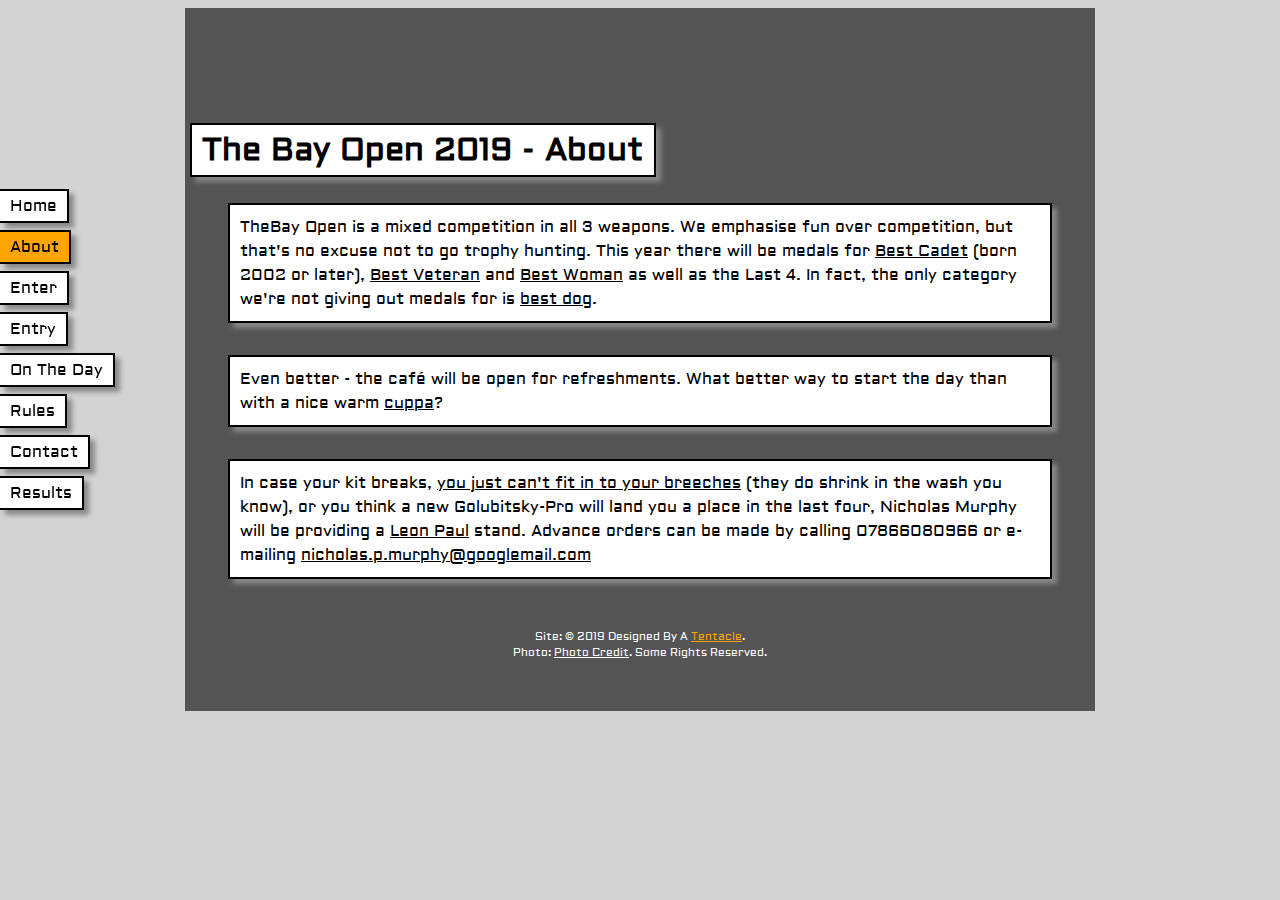
<file: about.html>
<!DOCTYPE HTML>
<html>
<head>
    <meta http-equiv="content-type" content="text/html; charset=utf-8" />

    <title>The Bay Open</title>

    <link href='http://fonts.googleapis.com/css?family=Aldrich' rel='stylesheet' type='text/css'>
    <link href='css/style.css' rel='stylesheet' type='text/css'>

    <script src="http://ajax.googleapis.com/ajax/libs/jquery/1.10.2/jquery.min.js"></script>
    <script type="text/javascript" src="js/background.js"></script>

</head>
<body>

    <nav>
        <ul>
            <li><a href="index.html">Home</a></li>
            <li><a class="selected" href="about.html">About</a></li>
            <li><a href="enter.html">Enter</a></li>
            <li><a href="entry.html">Entry</a></li>
            <li><a href="ontheday.html">On The Day</a></li>
            <li><a href="rules.html">Rules</a></li>
            <li><a href="contact.html">Contact</a></li>
            <li><a href="results.html">Results</a></li>
        </ul>
    </nav>

    <div class="wrapper">
        <h1><span>The Bay Open 2019 - About</span></h1>

        <p>
            TheBay Open is a mixed competition in all 3 weapons. We emphasise fun over competition, but that's no excuse not to go trophy hunting. This year there will be medals
            for <a href="http://www.youtube.com/watch?v=EwaddpsKdKg">Best Cadet</a> (born 2002 or later), <a href="http://www.youtube.com/watch?v=VtymNiYlSD4">Best Veteran</a>
            and <a href="http://www.youtube.com/watch?v=PhCnM-E5sl0">Best Woman</a> as well as the Last 4. In fact, the only category we're not giving out medals for is
            <a href="http://www.youtube.com/watch?v=l457Eg33qJ4">best dog</a>.
        </p>

        <p>
            Even better - the café will be open for refreshments. What better way to start the day than with a nice warm <a href="http://www.youtube.com/watch?v=eELH0ivexKA">cuppa</a>?
        </p>


        <p>
            In case your kit breaks, <a href="http://www.youtube.com/watch?v=HJZPzQESq_0">you just can't fit in to your breeches</a> (they do shrink in the wash you know),
            or you think a new Golubitsky-Pro will land you a place in the last four, Nicholas Murphy will be providing a <a href="http://www.leonpaul.com/">Leon Paul</a>
            stand. Advance orders can be made by calling 07866080966 or e-mailing
            <a href="nicholas.p.murphy@googlemail.com">nicholas.p.murphy@googlemail.com</a>
        </p>

        <footer>
            Site: &copy; 2019 Designed By A <a class="tentacle" href="http://www.orangetentacle.co.uk/">Tentacle</a>.<br />
            Photo: <a class="photocredit" href="#">Photo Credit</a>. Some Rights Reserved.
        </footer>
    </div>

    <div class="shade"></div>

</body>
</html>
</file>
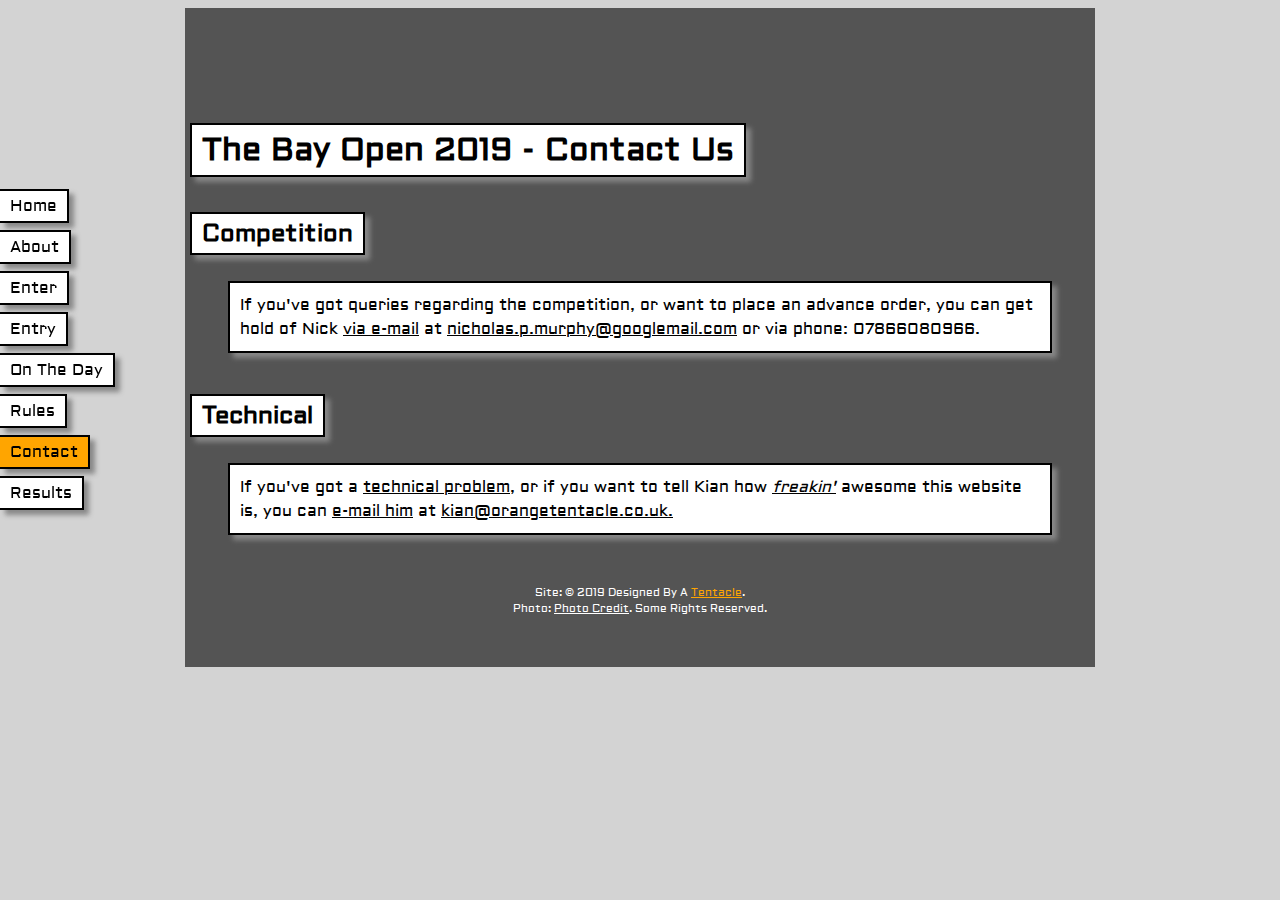
<file: contact.html>
<!DOCTYPE HTML>
<html>
<head>
    <meta http-equiv="content-type" content="text/html; charset=utf-8" />

    <title>The Bay Open</title>

    <link href='http://fonts.googleapis.com/css?family=Aldrich' rel='stylesheet' type='text/css'>
    <link href='css/style.css' rel='stylesheet' type='text/css'>

    <script src="http://ajax.googleapis.com/ajax/libs/jquery/1.10.2/jquery.min.js"></script>
    <script type="text/javascript" src="js/background.js"></script>
</head>
<body>

    <nav>
        <ul>
            <li><a href="index.html">Home</a></li>
            <li><a href="about.html">About</a></li>
            <li><a href="enter.html">Enter</a></li>
            <li><a href="entry.html">Entry</a></li>
            <li><a href="ontheday.html">On The Day</a></li>
            <li><a href="rules.html">Rules</a></li>
            <li><a class="selected" href="contact.html">Contact</a></li>
            <li><a href="results.html">Results</a></li>
        </ul>
    </nav>

    <div class="wrapper">
        <h1><span>The Bay Open 2019 - Contact Us</span></h1>

        <h2><span>Competition</span></h2>

        <p>If you've got queries regarding the competition, or want to place an advance order, you can get hold of Nick <a href="nicholas.p.murphy@googlemail.com">via
            e-mail</a> at <a href="nicholas.p.murphy@googlemail.com">nicholas.p.murphy@googlemail.com</a> or via phone: 07866080966.</p>

        <h2><span>Technical</span></h2>

        <p>If you've got a <a href="http://www.youtube.com/watch?v=UYZoxY3sawE">technical problem</a>, or if you want to tell Kian how <em><a href="http://www.youtube.com/watch?v=ed-hUoeHcz0">
            freakin'</a></em> awesome this website is, you can <a href="mailto:kian@orangetentacle.co.uk">e-mail him</a> at <a href="mailto:kian@orangetentacle.co.uk">kian@orangetentacle.co.uk.</a></p>

        <footer>
            Site: &copy; 2019 Designed By A <a class="tentacle" href="http://www.orangetentacle.co.uk/">Tentacle</a>.<br />
            Photo: <a class="photocredit" href="#">Photo Credit</a>. Some Rights Reserved.
        </footer>
    </div>

    <div class="shade"></div>

</body>
</html>
</file>
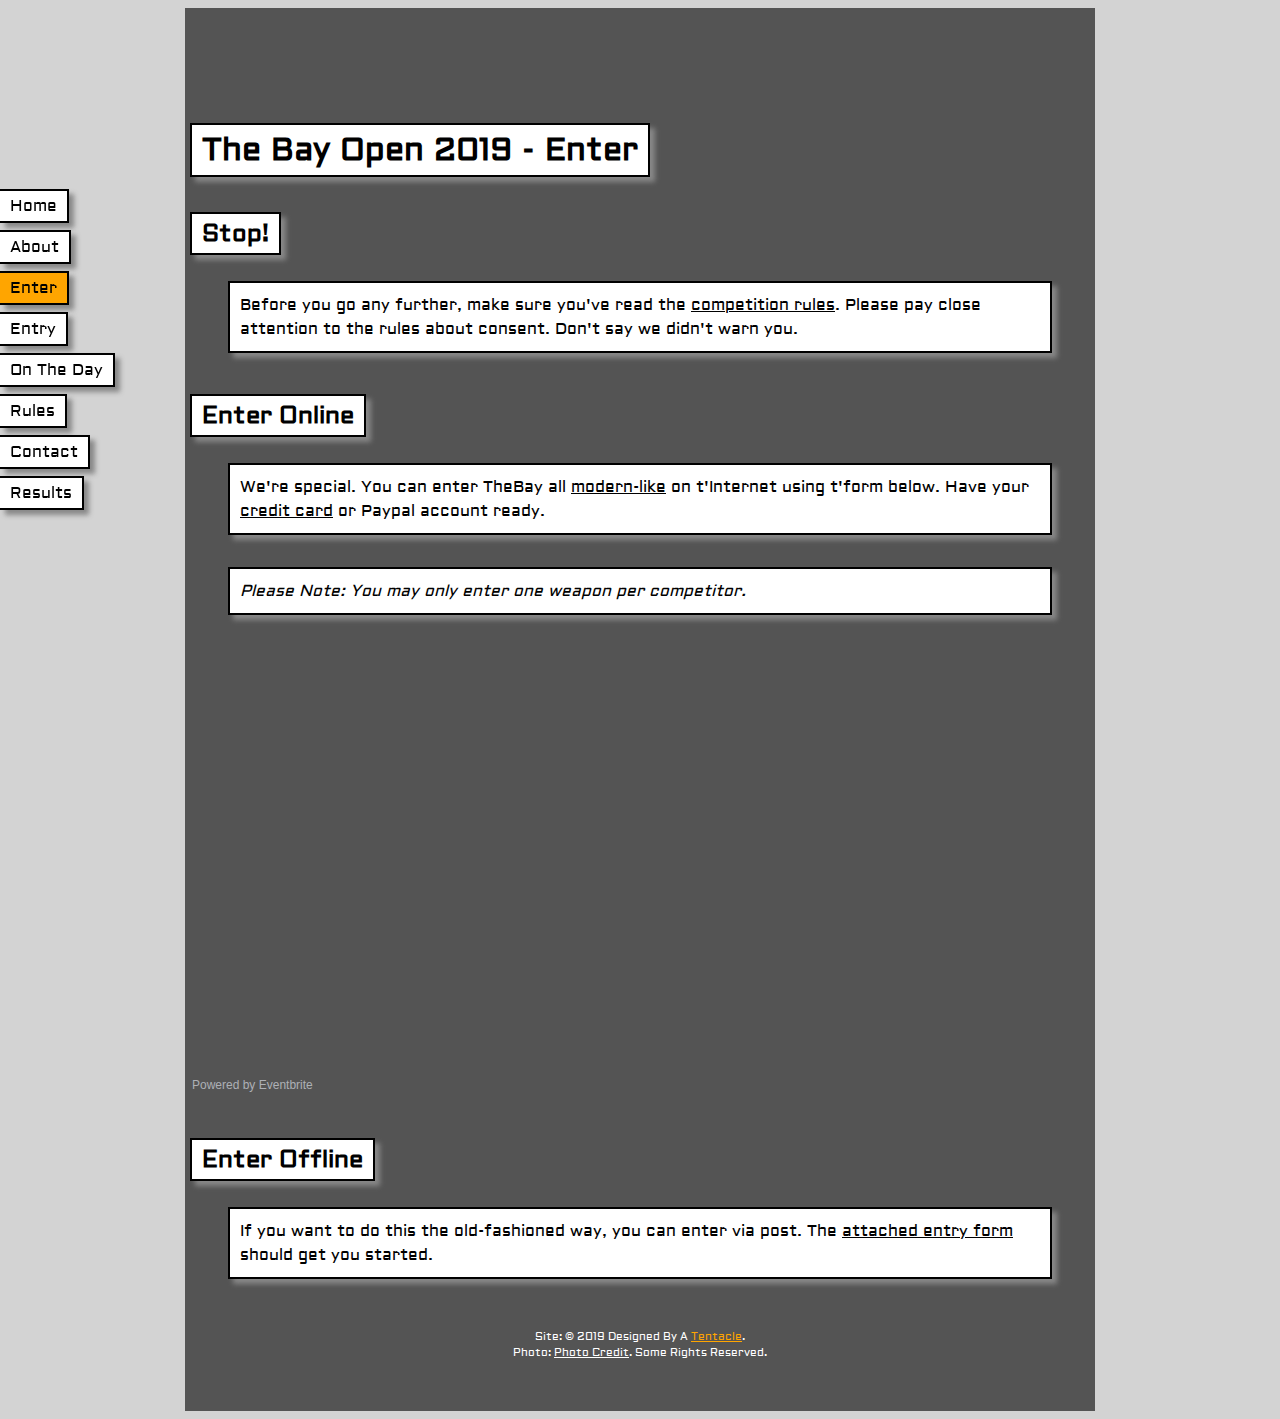
<file: enter.html>
<!DOCTYPE HTML>
<html>
<head>
    <meta http-equiv="content-type" content="text/html; charset=utf-8" />

    <title>The Bay Open</title>

    <link href='http://fonts.googleapis.com/css?family=Aldrich' rel='stylesheet' type='text/css'>
    <link href='css/style.css' rel='stylesheet' type='text/css'>

    <script src="http://ajax.googleapis.com/ajax/libs/jquery/1.10.2/jquery.min.js"></script>
    <script type="text/javascript" src="js/background.js"></script>

</head>
<body>

    <nav>
        <ul>
            <li><a href="index.html">Home</a></li>
            <li><a href="about.html">About</a></li>
            <li><a class="selected" href="enter.html">Enter</a></li>
            <li><a href="entry.html">Entry</a></li>
            <li><a href="ontheday.html">On The Day</a></li>
            <li><a href="rules.html">Rules</a></li>
            <li><a href="contact.html">Contact</a></li>
            <li><a href="results.html">Results</a></li>
        </ul>
    </nav>

    <div class="wrapper">
        <h1><span>The Bay Open 2019 - Enter</span></h1>

        <h2><span>Stop!</span></h2>

        <p>
            Before you go any further, make sure you've read the <a href="rules.html">competition rules</a>.  Please pay close attention to the
            rules about consent. Don't say we didn't warn you.
        </p>

        <h2><span>Enter Online</span></h2>

        <p>
            We're special. You can enter TheBay all <a href="http://www.youtube.com/watch?v=R706isyDrqI">modern-like</a> on t'Internet using
            t'form below. Have your <a href="http://www.youtube.com/watch?v=srw22MMYLkM">credit card</a> or Paypal account ready.
        </p>

        <p><em>Please Note: You may only enter one weapon per competitor.</em></p>

<div style="width:100%; text-align:left;"><iframe src="https://eventbrite.co.uk/tickets-external?eid=8961428875&ref=etckt" frameborder="0" height="445" width="100%" vspace="0" hspace="0" marginheight="5" marginwidth="5" scrolling="auto" allowtransparency="true"></iframe><div style="font-family:Helvetica, Arial; font-size:12px; padding:10px 0 5px; margin:2px; width:100%; text-align:left;" ><a class="powered-by-eb" style="color: #ADB0B6; text-decoration: none;" target="_blank" href="https://www.eventbrite.co.uk/">Powered by Eventbrite</a></div></div>

        <h2><span>Enter Offline</span></h2>

        <p>If you want to do this the old-fashioned way, you can enter via post. The <a href="offline/entryform.pdf">attached entry form</a> should get you started.</p>

        <footer>
            Site: &copy; 2019 Designed By A <a class="tentacle" href="http://www.orangetentacle.co.uk/">Tentacle</a>.<br />
            Photo: <a class="photocredit" href="#">Photo Credit</a>. Some Rights Reserved.
        </footer>
    </div>

    <div class="shade"></div>

</body>
</html>
</file>
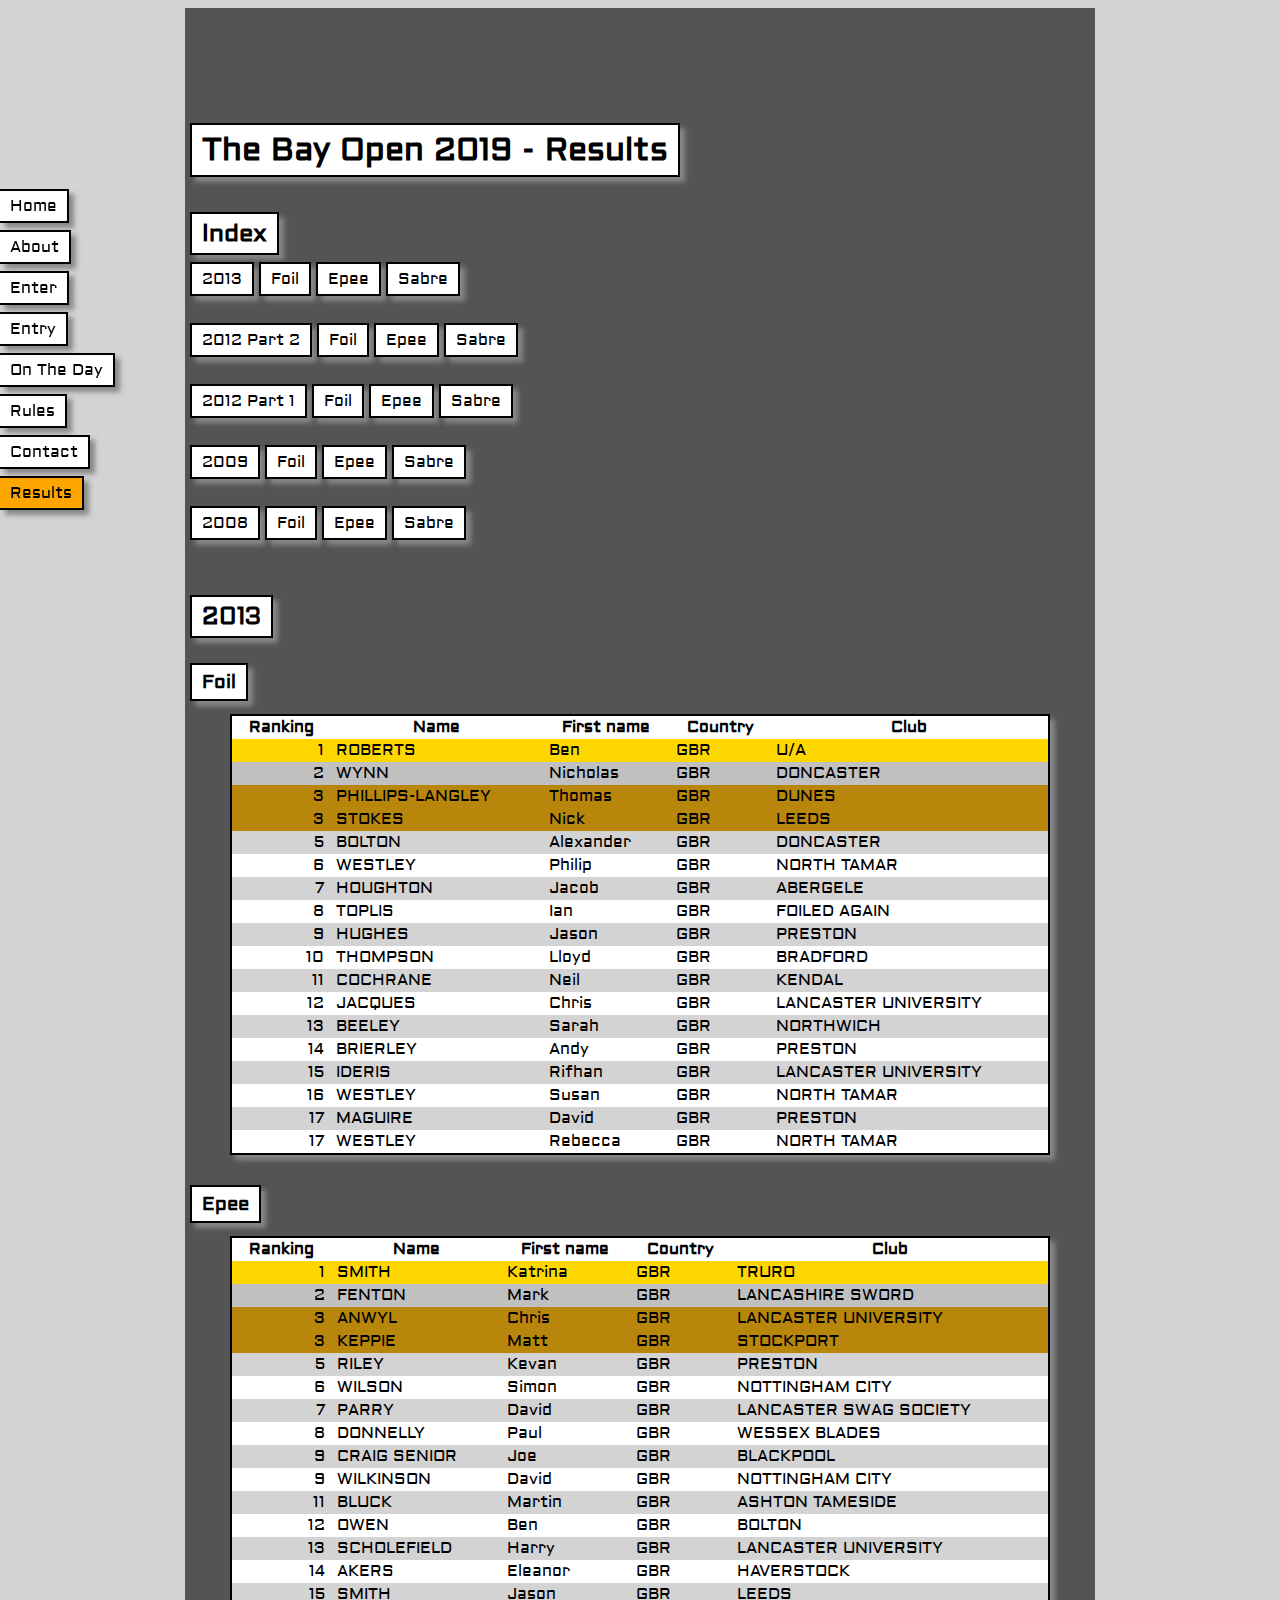
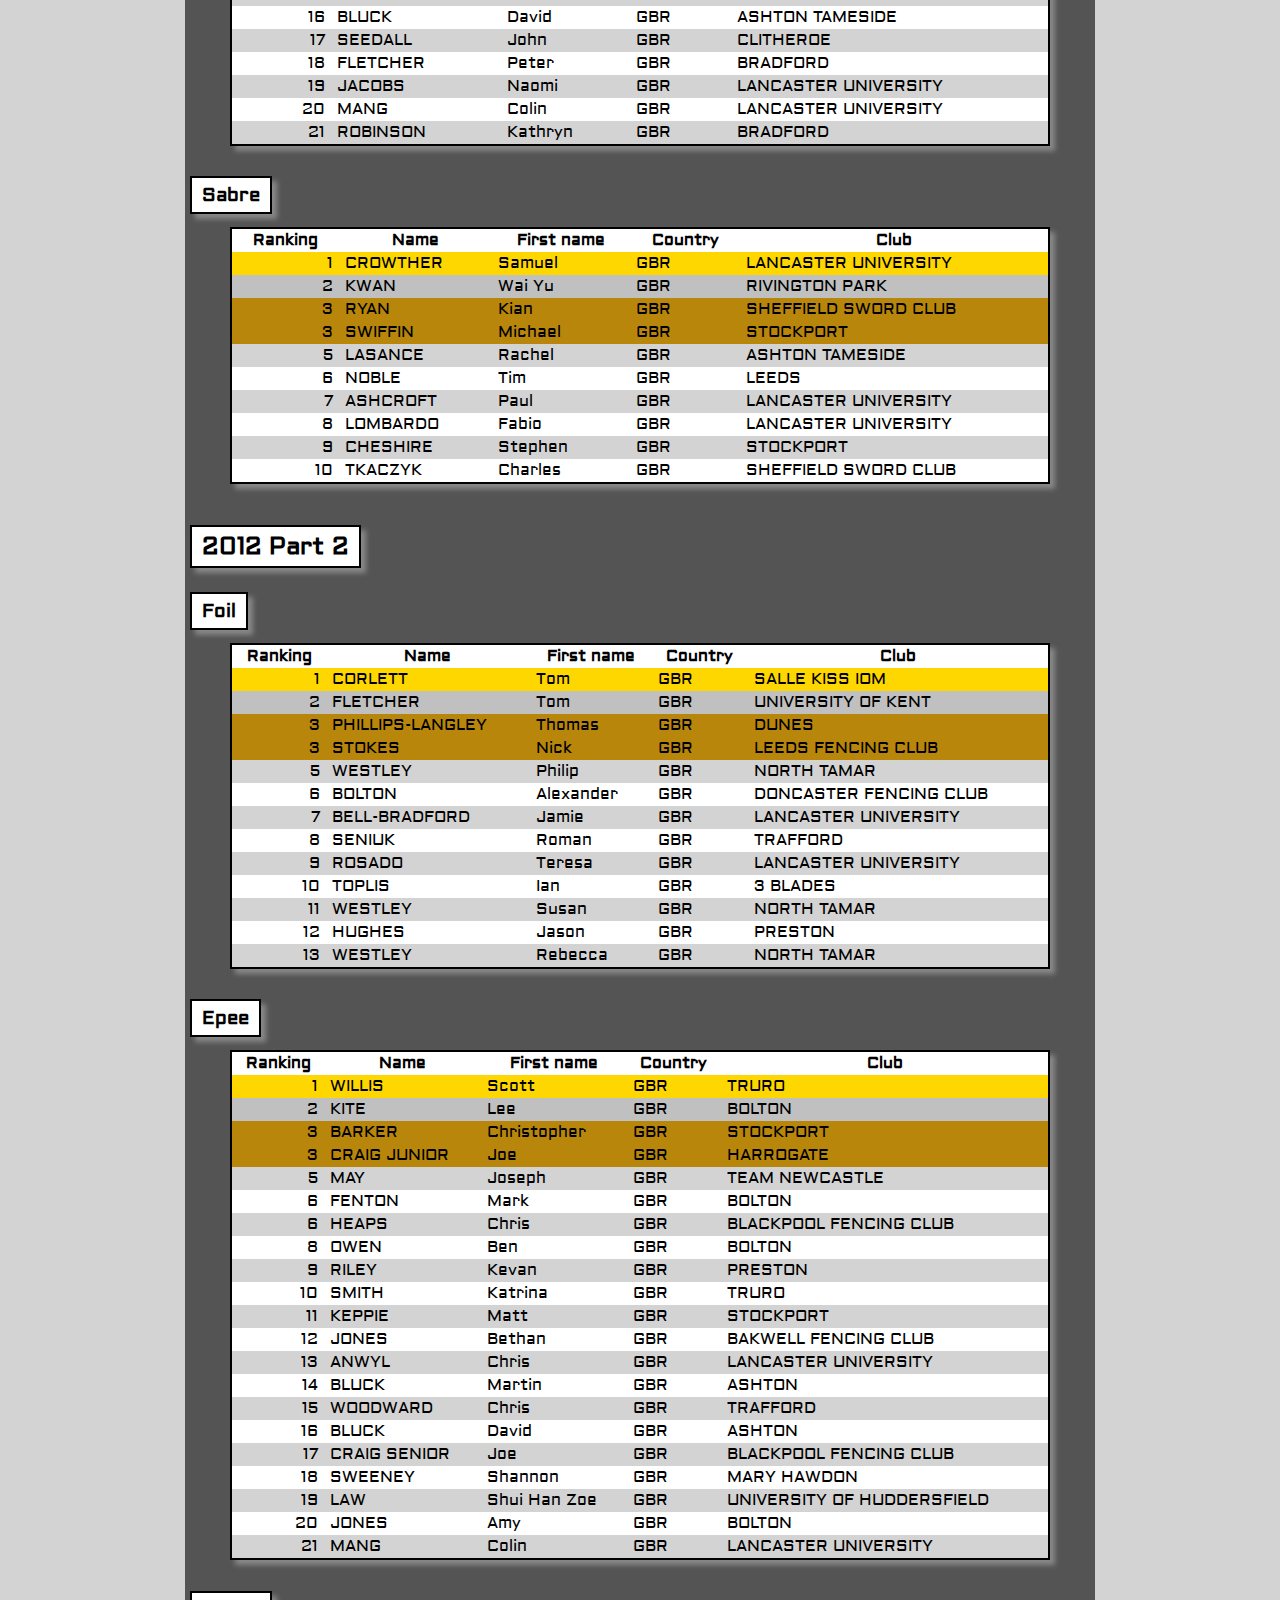
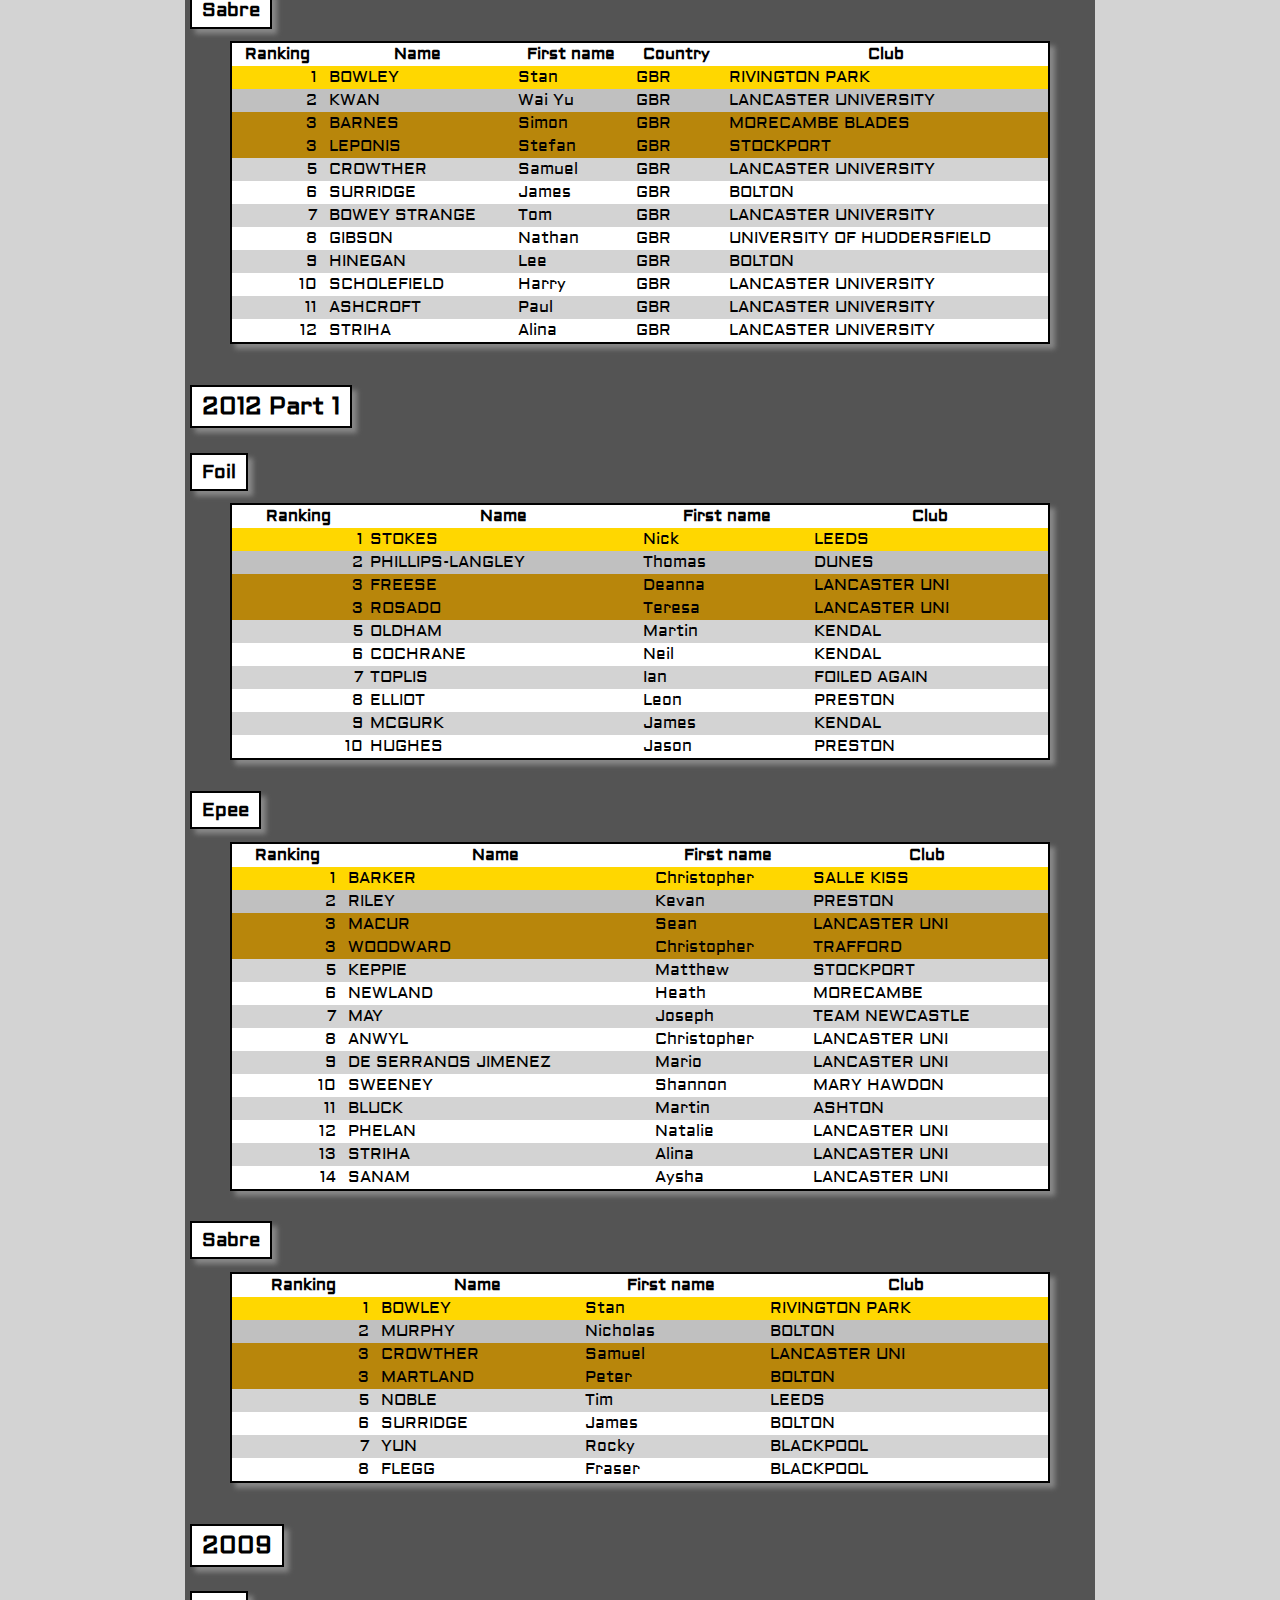
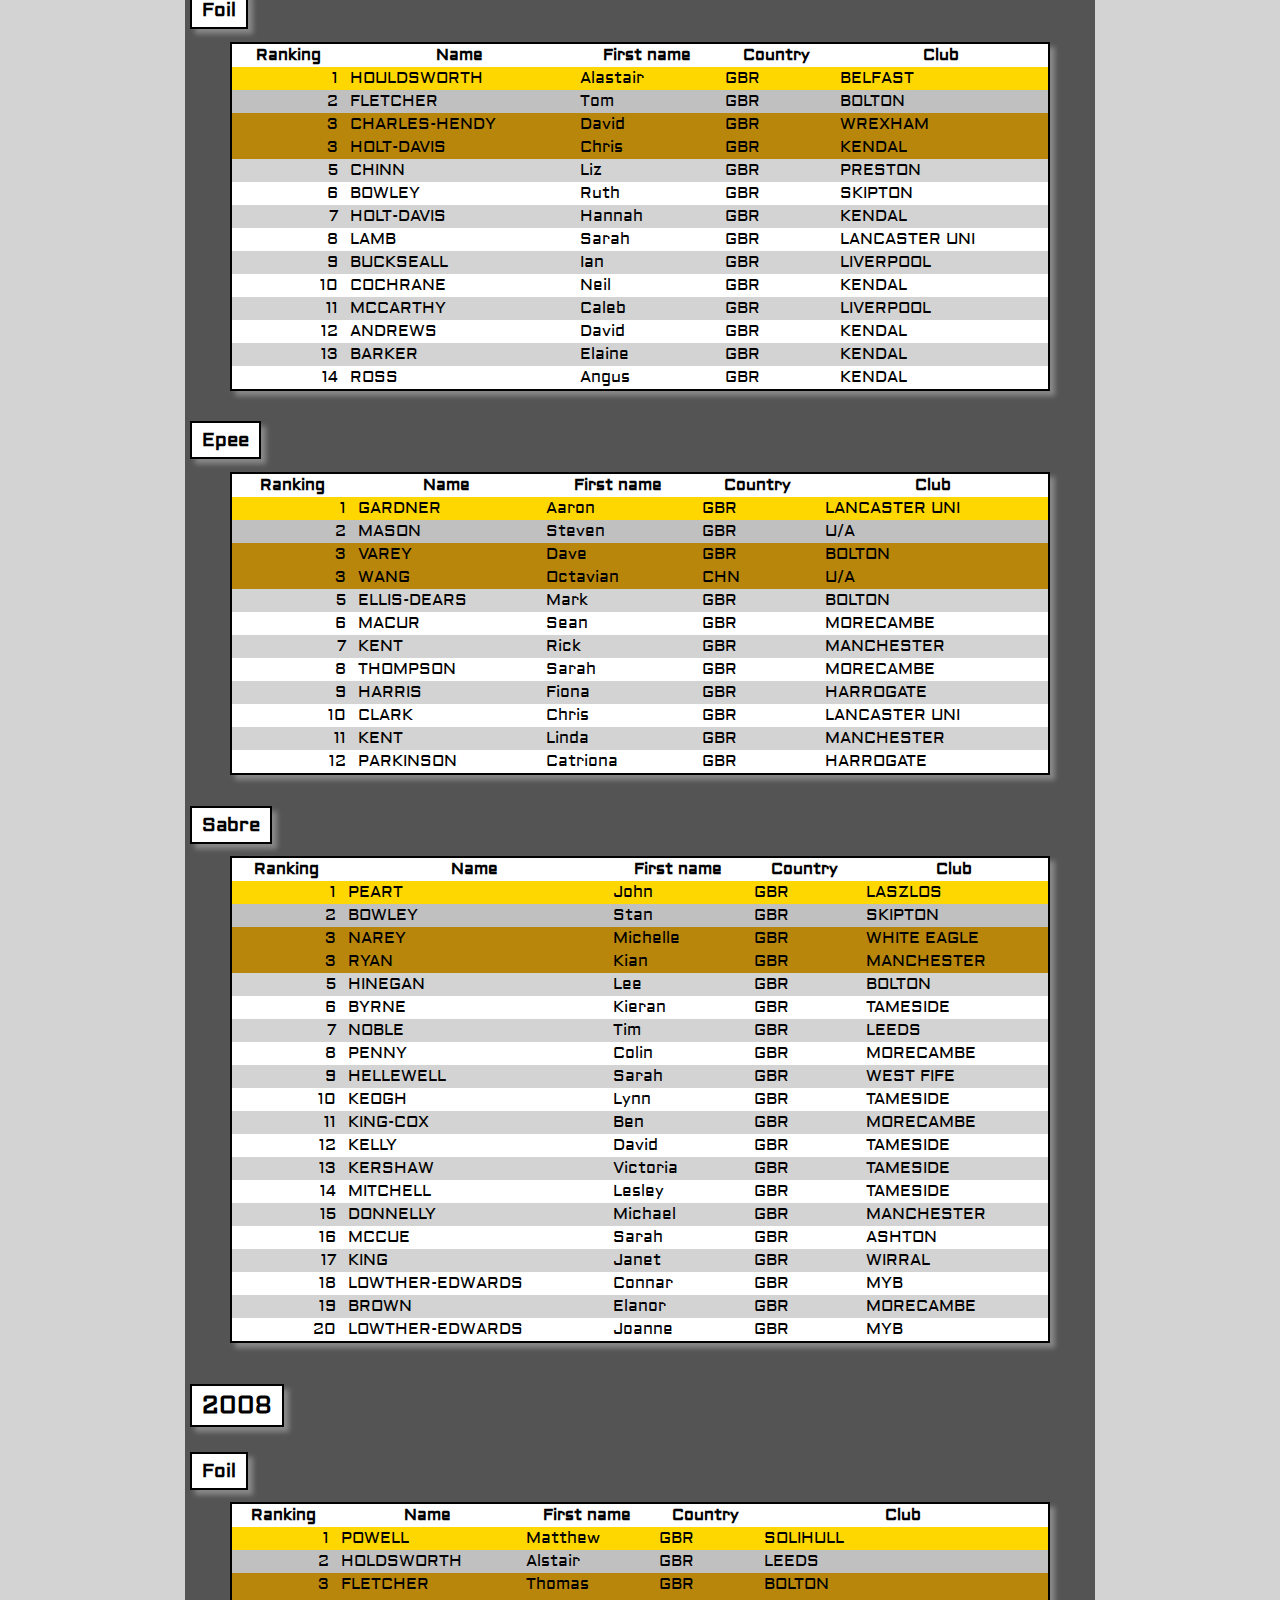
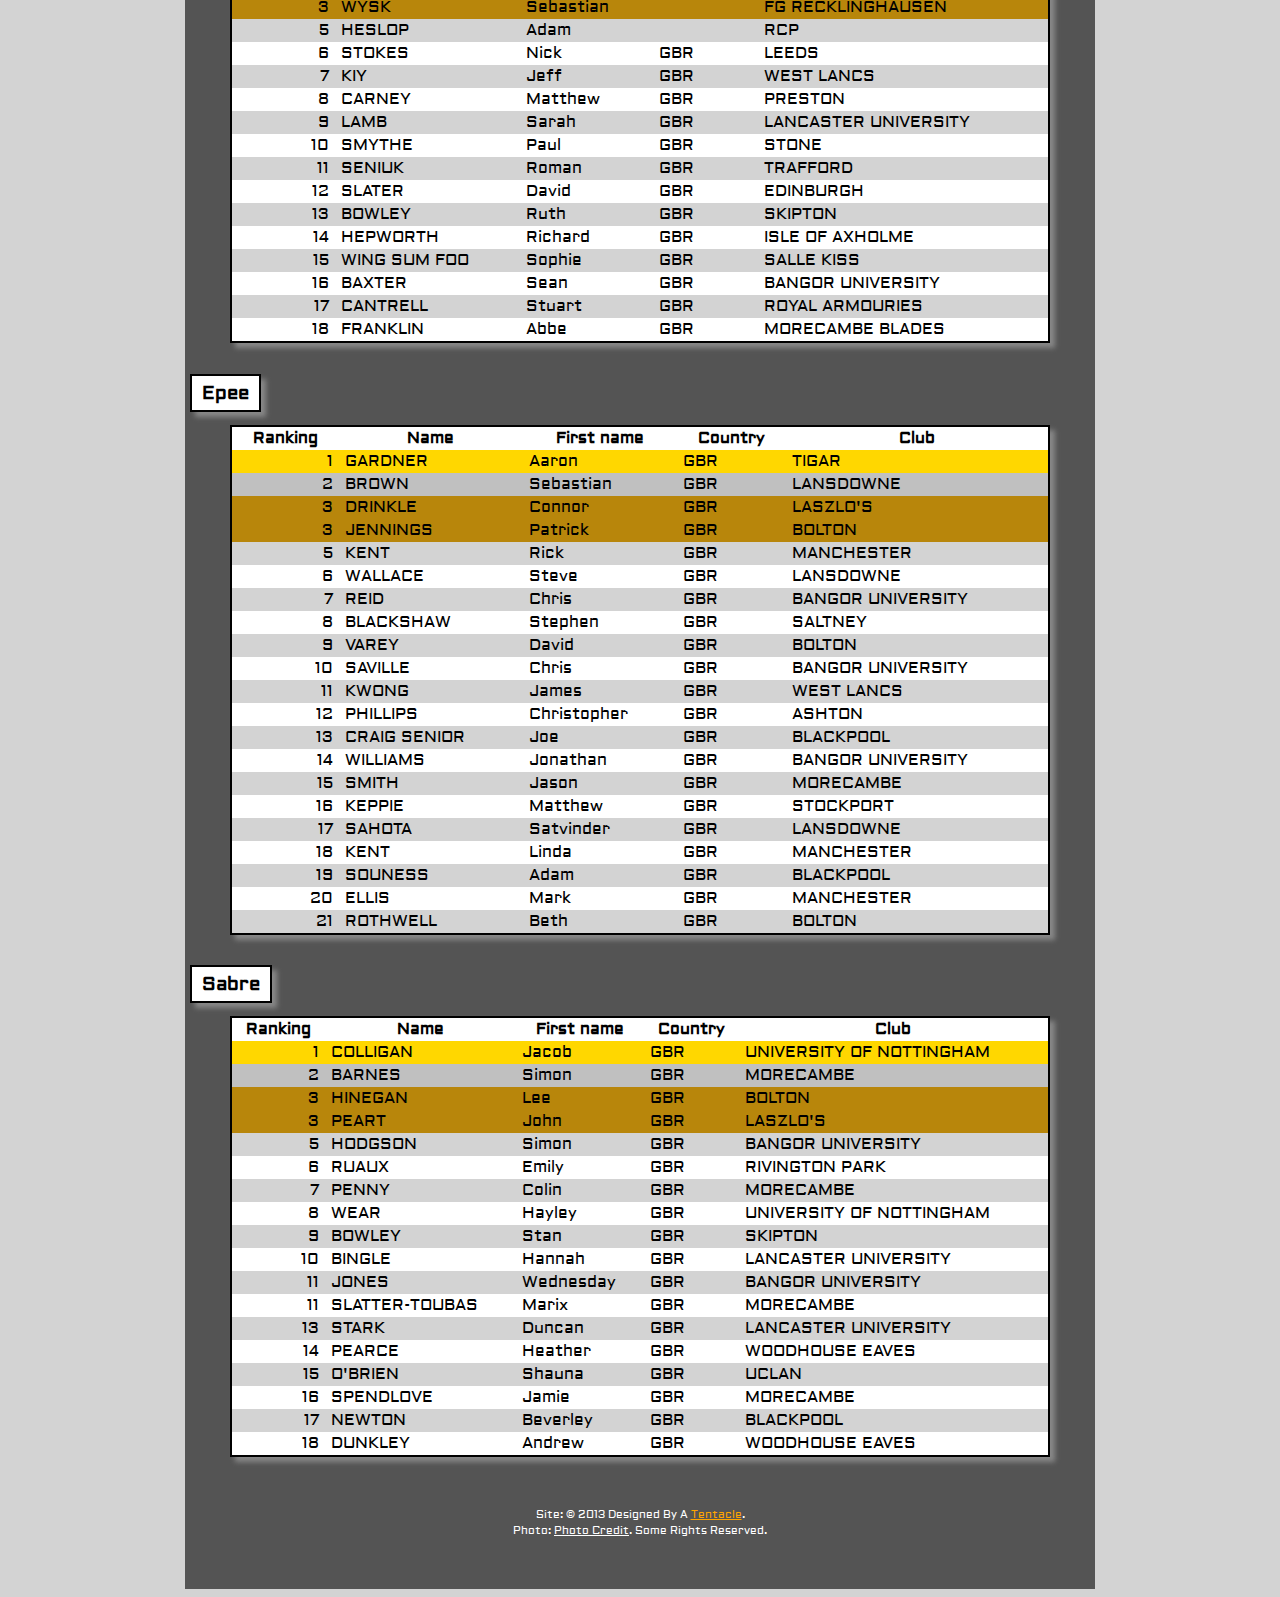
<file: results.html>
<!DOCTYPE HTML>
<html>
    <head>
        <meta http-equiv="content-type" content="text/html; charset=utf-8" />

        <title>The Bay Open</title>

        <link href='http://fonts.googleapis.com/css?family=Aldrich' rel='stylesheet' type='text/css'>
        <link href='css/style.css' rel='stylesheet' type='text/css'>

        <script src="http://ajax.googleapis.com/ajax/libs/jquery/1.10.2/jquery.min.js"></script>
        <script type="text/javascript" src="js/background.js"></script>
    </head>
    <body>

        <nav>
            <ul>
                <li><a href="index.html">Home</a></li>
                <li><a href="about.html">About</a></li>
                <li><a href="enter.html">Enter</a></li>
                <li><a href="entry.html">Entry</a></li>
                <li><a href="ontheday.html">On The Day</a></li>
                <li><a href="rules.html">Rules</a></li>
                <li><a href="contact.html">Contact</a></li>
                <li><a class="selected" href="results.html">Results</a></li>
            </ul>
        </nav>

        <div class="wrapper">
            <h1><span>The Bay Open 2019 - Results</span></h1>

            <h2><span>Index</span></h2>

            <nav>
                <ul>
                    <li><a href="#2013">2013</a>
                        <ul>
                            <li><a href="#2013_foil">Foil</a></li>
                            <li><a href="#2013_epee">Epee</a></li>
                            <li><a href="#2013_sabre">Sabre</a></li>
                        </ul>
                    </li>
                    <li><a href="#2012_p2">2012 Part 2</a>
                        <ul>
                            <li><a href="#2012_p2_foil">Foil</a></li>
                            <li><a href="#2012_p2_epee">Epee</a></li>
                            <li><a href="#2012_p2_sabre">Sabre</a></li>
                        </ul>
                    </li>
                    <li><a href="#2012_p1">2012 Part 1</a>
                        <ul>
                            <li><a href="#2012_p1_foil">Foil</a></li>
                            <li><a href="#2012_p1_epee">Epee</a></li>
                            <li><a href="#2012_p1_sabre">Sabre</a></li>
                        </ul>
                    </li>
                    <li><a href="#2009">2009</a>
                        <ul>
                            <li><a href="#2009_foil">Foil</a></li>
                            <li><a href="#2009_epee">Epee</a></li>
                            <li><a href="#2009_sabre">Sabre</a></li>
                        </ul>
                    </li>
                    <li><a href="#2008">2008</a>
                        <ul>
                            <li><a href="#2008_foil">Foil</a></li>
                            <li><a href="#2008_epee">Epee</a></li>
                            <li><a href="#2008_sabre">Sabre</a></li>
                        </ul>
                    </li>
                </ul>

            </nav>


        <h2>
            <a class="target" id="2013">2013</a>
        </h2>

          <h3>
              <a class="target" id="2013_foil">Foil</a>
          </h3>

        <table class="results" >
        <thead>
            <tr>
          <th class="HGBD">&nbsp;Ranking&nbsp;</th>
          <th class="HBD">&nbsp;Name&nbsp;</th>
          <th class="HBD">&nbsp;First name&nbsp;</th>
          <th class="HBD">&nbsp;Country&nbsp;</th>
          <th class="HBD">&nbsp;Club&nbsp;</th>
        </tr>
        </thead>
        <tbody>
        <tr class="gold">
          <td class="GBD" align="right">&nbsp;1&nbsp;</td>
          <td class="BD">&nbsp;ROBERTS&nbsp;</td>
          <td class="BD">&nbsp;Ben&nbsp;</td>
          <td class="BD">&nbsp;GBR&nbsp;</td>
          <td class="BD">&nbsp;U/A&nbsp;</td>
        </tr>
        <tr class="silver">
          <td class="GBD" align="right">&nbsp;2&nbsp;</td>
          <td class="BD">&nbsp;WYNN&nbsp;</td>
          <td class="BD">&nbsp;Nicholas&nbsp;</td>
          <td class="BD">&nbsp;GBR&nbsp;</td>
          <td class="BD">&nbsp;DONCASTER&nbsp;</td>
        </tr>
        <tr class="bronze">
          <td class="GBD" align="right">&nbsp;3&nbsp;</td>
          <td class="BD">&nbsp;PHILLIPS-LANGLEY&nbsp;</td>
          <td class="BD">&nbsp;Thomas&nbsp;</td>
          <td class="BD">&nbsp;GBR&nbsp;</td>
          <td class="BD">&nbsp;DUNES&nbsp;</td>
        </tr>
        <tr class="bronze">
          <td class="GBD" align="right">&nbsp;3&nbsp;</td>
          <td class="BD">&nbsp;STOKES&nbsp;</td>
          <td class="BD">&nbsp;Nick&nbsp;</td>
          <td class="BD">&nbsp;GBR&nbsp;</td>
          <td class="BD">&nbsp;LEEDS&nbsp;</td>
        </tr>
        <tr class="row">
          <td class="GBD" align="right">&nbsp;5&nbsp;</td>
          <td class="BD">&nbsp;BOLTON&nbsp;</td>
          <td class="BD">&nbsp;Alexander&nbsp;</td>
          <td class="BD">&nbsp;GBR&nbsp;</td>
          <td class="BD">&nbsp;DONCASTER&nbsp;</td>
        </tr>
        <tr class="altrow">
          <td class="GBD" align="right">&nbsp;6&nbsp;</td>
          <td class="BD">&nbsp;WESTLEY&nbsp;</td>
          <td class="BD">&nbsp;Philip&nbsp;</td>
          <td class="BD">&nbsp;GBR&nbsp;</td>
          <td class="BD">&nbsp;NORTH TAMAR&nbsp;</td>
        </tr>
        <tr class="row">
          <td class="GBD" align="right">&nbsp;7&nbsp;</td>
          <td class="BD">&nbsp;HOUGHTON&nbsp;</td>
          <td class="BD">&nbsp;Jacob&nbsp;</td>
          <td class="BD">&nbsp;GBR&nbsp;</td>
          <td class="BD">&nbsp;ABERGELE&nbsp;</td>
        </tr>
        <tr class="altrow">
          <td class="GBD" align="right">&nbsp;8&nbsp;</td>
          <td class="BD">&nbsp;TOPLIS&nbsp;</td>
          <td class="BD">&nbsp;Ian&nbsp;</td>
          <td class="BD">&nbsp;GBR&nbsp;</td>
          <td class="BD">&nbsp;FOILED AGAIN&nbsp;</td>
        </tr>
        <tr class="row">
          <td class="GBD" align="right">&nbsp;9&nbsp;</td>
          <td class="BD">&nbsp;HUGHES&nbsp;</td>
          <td class="BD">&nbsp;Jason&nbsp;</td>
          <td class="BD">&nbsp;GBR&nbsp;</td>
          <td class="BD">&nbsp;PRESTON&nbsp;</td>
        </tr>
        <tr class="altrow">
          <td class="GBD" align="right">&nbsp;10&nbsp;</td>
          <td class="BD">&nbsp;THOMPSON&nbsp;</td>
          <td class="BD">&nbsp;Lloyd&nbsp;</td>
          <td class="BD">&nbsp;GBR&nbsp;</td>
          <td class="BD">&nbsp;BRADFORD&nbsp;</td>
        </tr>
        <tr class="row">
          <td class="GBD" align="right">&nbsp;11&nbsp;</td>
          <td class="BD">&nbsp;COCHRANE&nbsp;</td>
          <td class="BD">&nbsp;Neil&nbsp;</td>
          <td class="BD">&nbsp;GBR&nbsp;</td>
          <td class="BD">&nbsp;KENDAL&nbsp;</td>
        </tr>
        <tr class="altrow">
          <td class="GBD" align="right">&nbsp;12&nbsp;</td>
          <td class="BD">&nbsp;JACQUES&nbsp;</td>
          <td class="BD">&nbsp;Chris&nbsp;</td>
          <td class="BD">&nbsp;GBR&nbsp;</td>
          <td class="BD">&nbsp;LANCASTER UNIVERSITY&nbsp;</td>
        </tr>
        <tr class="row">
          <td class="GBD" align="right">&nbsp;13&nbsp;</td>
          <td class="BD">&nbsp;BEELEY&nbsp;</td>
          <td class="BD">&nbsp;Sarah&nbsp;</td>
          <td class="BD">&nbsp;GBR&nbsp;</td>
          <td class="BD">&nbsp;NORTHWICH&nbsp;</td>
        </tr>
        <tr class="altrow">
          <td class="GBD" align="right">&nbsp;14&nbsp;</td>
          <td class="BD">&nbsp;BRIERLEY&nbsp;</td>
          <td class="BD">&nbsp;Andy&nbsp;</td>
          <td class="BD">&nbsp;GBR&nbsp;</td>
          <td class="BD">&nbsp;PRESTON&nbsp;</td>
        </tr>
        <tr class="row">
          <td class="GBD" align="right">&nbsp;15&nbsp;</td>
          <td class="BD">&nbsp;IDERIS&nbsp;</td>
          <td class="BD">&nbsp;Rifhan&nbsp;</td>
          <td class="BD">&nbsp;GBR&nbsp;</td>
          <td class="BD">&nbsp;LANCASTER UNIVERSITY&nbsp;</td>
        </tr>
        <tr class="altrow">
          <td class="GBD" align="right">&nbsp;16&nbsp;</td>
          <td class="BD">&nbsp;WESTLEY&nbsp;</td>
          <td class="BD">&nbsp;Susan&nbsp;</td>
          <td class="BD">&nbsp;GBR&nbsp;</td>
          <td class="BD">&nbsp;NORTH TAMAR&nbsp;</td>
        </tr>
        <tr class="row">
          <td class="GBD" align="right">&nbsp;17&nbsp;</td>
          <td class="BD">&nbsp;MAGUIRE&nbsp;</td>
          <td class="BD">&nbsp;David&nbsp;</td>
          <td class="BD">&nbsp;GBR&nbsp;</td>
          <td class="BD">&nbsp;PRESTON&nbsp;</td>
        </tr>
        <tr class="altrow">
          <td class="GBD" align="right">&nbsp;17&nbsp;</td>
          <td class="BD">&nbsp;WESTLEY&nbsp;</td>
          <td class="BD">&nbsp;Rebecca&nbsp;</td>
          <td class="BD">&nbsp;GBR&nbsp;</td>
          <td class="BD">&nbsp;NORTH TAMAR&nbsp;</td>
        </tr>
        </tbody></table>

          <h3>
              <a class="target" id="2013_epee">Epee</a>
          </h3>

        <table class="results" >
        <thead>
        <tr>
          <th class="HGBD">&nbsp;Ranking&nbsp;</th>
          <th class="HBD">&nbsp;Name&nbsp;</th>
          <th class="HBD">&nbsp;First name&nbsp;</th>
          <th class="HBD">&nbsp;Country&nbsp;</th>
          <th class="HBD">&nbsp;Club&nbsp;</th>
        </tr>
        </thead>
        <tbody>
        <tr class="gold">
          <td class="GBD" align="right">&nbsp;1&nbsp;</td>
          <td class="BD">&nbsp;SMITH&nbsp;</td>
          <td class="BD">&nbsp;Katrina&nbsp;</td>
          <td class="BD">&nbsp;GBR&nbsp;</td>
          <td class="BD">&nbsp;TRURO&nbsp;</td>
        </tr>
        <tr class="silver">
          <td class="GBD" align="right">&nbsp;2&nbsp;</td>
          <td class="BD">&nbsp;FENTON&nbsp;</td>
          <td class="BD">&nbsp;Mark&nbsp;</td>
          <td class="BD">&nbsp;GBR&nbsp;</td>
          <td class="BD">&nbsp;LANCASHIRE SWORD&nbsp;</td>
        </tr>
        <tr class="bronze">
          <td class="GBD" align="right">&nbsp;3&nbsp;</td>
          <td class="BD">&nbsp;ANWYL&nbsp;</td>
          <td class="BD">&nbsp;Chris&nbsp;</td>
          <td class="BD">&nbsp;GBR&nbsp;</td>
          <td class="BD">&nbsp;LANCASTER UNIVERSITY&nbsp;</td>
        </tr>
        <tr class="bronze">
          <td class="GBD" align="right">&nbsp;3&nbsp;</td>
          <td class="BD">&nbsp;KEPPIE&nbsp;</td>
          <td class="BD">&nbsp;Matt&nbsp;</td>
          <td class="BD">&nbsp;GBR&nbsp;</td>
          <td class="BD">&nbsp;STOCKPORT&nbsp;</td>
        </tr>
        <tr class="row">
          <td class="GBD" align="right">&nbsp;5&nbsp;</td>
          <td class="BD">&nbsp;RILEY&nbsp;</td>
          <td class="BD">&nbsp;Kevan&nbsp;</td>
          <td class="BD">&nbsp;GBR&nbsp;</td>
          <td class="BD">&nbsp;PRESTON&nbsp;</td>
        </tr>
        <tr class="altrow">
          <td class="GBD" align="right">&nbsp;6&nbsp;</td>
          <td class="BD">&nbsp;WILSON&nbsp;</td>
          <td class="BD">&nbsp;Simon&nbsp;</td>
          <td class="BD">&nbsp;GBR&nbsp;</td>
          <td class="BD">&nbsp;NOTTINGHAM CITY&nbsp;</td>
        </tr>
        <tr class="row">
          <td class="GBD" align="right">&nbsp;7&nbsp;</td>
          <td class="BD">&nbsp;PARRY&nbsp;</td>
          <td class="BD">&nbsp;David&nbsp;</td>
          <td class="BD">&nbsp;GBR&nbsp;</td>
          <td class="BD">&nbsp;LANCASTER SWAG SOCIETY&nbsp;</td>
        </tr>
        <tr class="altrow">
          <td class="GBD" align="right">&nbsp;8&nbsp;</td>
          <td class="BD">&nbsp;DONNELLY&nbsp;</td>
          <td class="BD">&nbsp;Paul&nbsp;</td>
          <td class="BD">&nbsp;GBR&nbsp;</td>
          <td class="BD">&nbsp;WESSEX BLADES&nbsp;</td>
        </tr>
        <tr class="row">
          <td class="GBD" align="right">&nbsp;9&nbsp;</td>
          <td class="BD">&nbsp;CRAIG SENIOR&nbsp;</td>
          <td class="BD">&nbsp;Joe&nbsp;</td>
          <td class="BD">&nbsp;GBR&nbsp;</td>
          <td class="BD">&nbsp;BLACKPOOL&nbsp;</td>
        </tr>
        <tr class="altrow">
          <td class="GBD" align="right">&nbsp;9&nbsp;</td>
          <td class="BD">&nbsp;WILKINSON&nbsp;</td>
          <td class="BD">&nbsp;David&nbsp;</td>
          <td class="BD">&nbsp;GBR&nbsp;</td>
          <td class="BD">&nbsp;NOTTINGHAM CITY&nbsp;</td>
        </tr>
        <tr class="row">
          <td class="GBD" align="right">&nbsp;11&nbsp;</td>
          <td class="BD">&nbsp;BLUCK&nbsp;</td>
          <td class="BD">&nbsp;Martin&nbsp;</td>
          <td class="BD">&nbsp;GBR&nbsp;</td>
          <td class="BD">&nbsp;ASHTON TAMESIDE&nbsp;</td>
        </tr>
        <tr class="altrow">
          <td class="GBD" align="right">&nbsp;12&nbsp;</td>
          <td class="BD">&nbsp;OWEN&nbsp;</td>
          <td class="BD">&nbsp;Ben&nbsp;</td>
          <td class="BD">&nbsp;GBR&nbsp;</td>
          <td class="BD">&nbsp;BOLTON&nbsp;</td>
        </tr>
        <tr class="row">
          <td class="GBD" align="right">&nbsp;13&nbsp;</td>
          <td class="BD">&nbsp;SCHOLEFIELD&nbsp;</td>
          <td class="BD">&nbsp;Harry&nbsp;</td>
          <td class="BD">&nbsp;GBR&nbsp;</td>
          <td class="BD">&nbsp;LANCASTER UNIVERSITY&nbsp;</td>
        </tr>
        <tr class="altrow">
          <td class="GBD" align="right">&nbsp;14&nbsp;</td>
          <td class="BD">&nbsp;AKERS&nbsp;</td>
          <td class="BD">&nbsp;Eleanor&nbsp;</td>
          <td class="BD">&nbsp;GBR&nbsp;</td>
          <td class="BD">&nbsp;HAVERSTOCK&nbsp;</td>
        </tr>
        <tr class="row">
          <td class="GBD" align="right">&nbsp;15&nbsp;</td>
          <td class="BD">&nbsp;SMITH&nbsp;</td>
          <td class="BD">&nbsp;Jason&nbsp;</td>
          <td class="BD">&nbsp;GBR&nbsp;</td>
          <td class="BD">&nbsp;LEEDS&nbsp;</td>
        </tr>
        <tr class="altrow">
          <td class="GBD" align="right">&nbsp;16&nbsp;</td>
          <td class="BD">&nbsp;BLUCK&nbsp;</td>
          <td class="BD">&nbsp;David&nbsp;</td>
          <td class="BD">&nbsp;GBR&nbsp;</td>
          <td class="BD">&nbsp;ASHTON TAMESIDE&nbsp;</td>
        </tr>
        <tr class="row">
          <td class="GBD" align="right">&nbsp;17&nbsp;</td>
          <td class="BD">&nbsp;SEEDALL&nbsp;</td>
          <td class="BD">&nbsp;John&nbsp;</td>
          <td class="BD">&nbsp;GBR&nbsp;</td>
          <td class="BD">&nbsp;CLITHEROE&nbsp;</td>
        </tr>
        <tr class="altrow">
          <td class="GBD" align="right">&nbsp;18&nbsp;</td>
          <td class="BD">&nbsp;FLETCHER&nbsp;</td>
          <td class="BD">&nbsp;Peter&nbsp;</td>
          <td class="BD">&nbsp;GBR&nbsp;</td>
          <td class="BD">&nbsp;BRADFORD&nbsp;</td>
        </tr>
        <tr class="row">
          <td class="GBD" align="right">&nbsp;19&nbsp;</td>
          <td class="BD">&nbsp;JACOBS&nbsp;</td>
          <td class="BD">&nbsp;Naomi&nbsp;</td>
          <td class="BD">&nbsp;GBR&nbsp;</td>
          <td class="BD">&nbsp;LANCASTER UNIVERSITY&nbsp;</td>
        </tr>
        <tr class="altrow">
          <td class="GBD" align="right">&nbsp;20&nbsp;</td>
          <td class="BD">&nbsp;MANG&nbsp;</td>
          <td class="BD">&nbsp;Colin&nbsp;</td>
          <td class="BD">&nbsp;GBR&nbsp;</td>
          <td class="BD">&nbsp;LANCASTER UNIVERSITY&nbsp;</td>
        </tr>
        <tr class="row">
          <td class="GBD" align="right">&nbsp;21&nbsp;</td>
          <td class="BD">&nbsp;ROBINSON&nbsp;</td>
          <td class="BD">&nbsp;Kathryn&nbsp;</td>
          <td class="BD">&nbsp;GBR&nbsp;</td>
          <td class="BD">&nbsp;BRADFORD&nbsp;</td>
        </tr>
        </tbody></table>

          <h3>
              <a class="target" id="2013_sabre">Sabre</a>
          </h3>

        <table class="results" >
        <thead>
        <tr>
          <th class="HGBD">&nbsp;Ranking&nbsp;</th>
          <th class="HBD">&nbsp;Name&nbsp;</th>
          <th class="HBD">&nbsp;First name&nbsp;</th>
          <th class="HBD">&nbsp;Country&nbsp;</th>
          <th class="HBD">&nbsp;Club&nbsp;</th>
        </tr>
        </thead>
        <tbody>
        <tr class="gold">
          <td class="GBD" align="right">&nbsp;1&nbsp;</td>
          <td class="BD">&nbsp;CROWTHER&nbsp;</td>
          <td class="BD">&nbsp;Samuel&nbsp;</td>
          <td class="BD">&nbsp;GBR&nbsp;</td>
          <td class="BD">&nbsp;LANCASTER UNIVERSITY&nbsp;</td>
        </tr>
        <tr class="silver">
          <td class="GBD" align="right">&nbsp;2&nbsp;</td>
          <td class="BD">&nbsp;KWAN&nbsp;</td>
          <td class="BD">&nbsp;Wai Yu&nbsp;</td>
          <td class="BD">&nbsp;GBR&nbsp;</td>
          <td class="BD">&nbsp;RIVINGTON PARK&nbsp;</td>
        </tr>
        <tr class="bronze">
          <td class="GBD" align="right">&nbsp;3&nbsp;</td>
          <td class="BD">&nbsp;RYAN&nbsp;</td>
          <td class="BD">&nbsp;Kian&nbsp;</td>
          <td class="BD">&nbsp;GBR&nbsp;</td>
          <td class="BD">&nbsp;SHEFFIELD SWORD CLUB&nbsp;</td>
        </tr>
        <tr class="bronze">
          <td class="GBD" align="right">&nbsp;3&nbsp;</td>
          <td class="BD">&nbsp;SWIFFIN&nbsp;</td>
          <td class="BD">&nbsp;Michael&nbsp;</td>
          <td class="BD">&nbsp;GBR&nbsp;</td>
          <td class="BD">&nbsp;STOCKPORT&nbsp;</td>
        </tr>
        <tr class="row">
          <td class="GBD" align="right">&nbsp;5&nbsp;</td>
          <td class="BD">&nbsp;LASANCE&nbsp;</td>
          <td class="BD">&nbsp;Rachel&nbsp;</td>
          <td class="BD">&nbsp;GBR&nbsp;</td>
          <td class="BD">&nbsp;ASHTON TAMESIDE&nbsp;</td>
        </tr>
        <tr class="altrow">
          <td class="GBD" align="right">&nbsp;6&nbsp;</td>
          <td class="BD">&nbsp;NOBLE&nbsp;</td>
          <td class="BD">&nbsp;Tim&nbsp;</td>
          <td class="BD">&nbsp;GBR&nbsp;</td>
          <td class="BD">&nbsp;LEEDS&nbsp;</td>
        </tr>
        <tr class="row">
          <td class="GBD" align="right">&nbsp;7&nbsp;</td>
          <td class="BD">&nbsp;ASHCROFT&nbsp;</td>
          <td class="BD">&nbsp;Paul&nbsp;</td>
          <td class="BD">&nbsp;GBR&nbsp;</td>
          <td class="BD">&nbsp;LANCASTER UNIVERSITY&nbsp;</td>
        </tr>
        <tr class="altrow">
          <td class="GBD" align="right">&nbsp;8&nbsp;</td>
          <td class="BD">&nbsp;LOMBARDO&nbsp;</td>
          <td class="BD">&nbsp;Fabio&nbsp;</td>
          <td class="BD">&nbsp;GBR&nbsp;</td>
          <td class="BD">&nbsp;LANCASTER UNIVERSITY&nbsp;</td>
        </tr>
        <tr class="row">
          <td class="GBD" align="right">&nbsp;9&nbsp;</td>
          <td class="BD">&nbsp;CHESHIRE&nbsp;</td>
          <td class="BD">&nbsp;Stephen&nbsp;</td>
          <td class="BD">&nbsp;GBR&nbsp;</td>
          <td class="BD">&nbsp;STOCKPORT&nbsp;</td>
        </tr>
        <tr class="altrow">
          <td class="GBD" align="right">&nbsp;10&nbsp;</td>
          <td class="BD">&nbsp;TKACZYK&nbsp;</td>
          <td class="BD">&nbsp;Charles&nbsp;</td>
          <td class="BD">&nbsp;GBR&nbsp;</td>
          <td class="BD">&nbsp;SHEFFIELD SWORD CLUB&nbsp;</td>
        </tr>
        </tbody></table>

            <h2><a class="target" id="2012_p2">2012 Part 2</a></h2>

            <h3><a class="target" id="2012_p2_foil">Foil</a></h3>

            <table class="results">
                <thead>
                    <tr>
                    <th class="HGBD">&nbsp;Ranking&nbsp;</th>
                    <th class="HBD">&nbsp;Name&nbsp;</th>
                    <th class="HBD">&nbsp;First name&nbsp;</th>
                    <th class="HBD">&nbsp;Country&nbsp;</th>
                    <th class="HBD">&nbsp;Club&nbsp;</th>
                </tr>
                </thead>
                <tbody>
                    <tr class="gold">
                        <td class="GBD" align=right>&nbsp;1&nbsp;</td>
                        <td class="BD">&nbsp;CORLETT&nbsp;</td>
                        <td class="BD">&nbsp;Tom&nbsp;</td>
                        <td class="BD">&nbsp;GBR&nbsp;</td>
                        <td class="BD">&nbsp;SALLE KISS IOM&nbsp;</td>
                    </tr>
                    <tr class="silver">
                        <td class="GBD" align=right>&nbsp;2&nbsp;</td>
                        <td class="BD">&nbsp;FLETCHER&nbsp;</td>
                        <td class="BD">&nbsp;Tom&nbsp;</td>
                        <td class="BD">&nbsp;GBR&nbsp;</td>
                        <td class="BD">&nbsp;UNIVERSITY OF KENT&nbsp;</td>
                    </tr>
                    <tr class="bronze">
                        <td class="GBD" align=right>&nbsp;3&nbsp;</td>
                        <td class="BD">&nbsp;PHILLIPS-LANGLEY&nbsp;</td>
                        <td class="BD">&nbsp;Thomas&nbsp;</td>
                        <td class="BD">&nbsp;GBR&nbsp;</td>
                        <td class="BD">&nbsp;DUNES&nbsp;</td>
                    </tr>
                    <tr class="bronze">
                        <td class="GBD" align=right>&nbsp;3&nbsp;</td>
                        <td class="BD">&nbsp;STOKES&nbsp;</td>
                        <td class="BD">&nbsp;Nick&nbsp;</td>
                        <td class="BD">&nbsp;GBR&nbsp;</td>
                        <td class="BD">&nbsp;LEEDS FENCING CLUB&nbsp;</td>
                    </tr>
                    <tr class="row">
                        <td class="GBD" align=right>&nbsp;5&nbsp;</td>
                        <td class="BD">&nbsp;WESTLEY&nbsp;</td>
                        <td class="BD">&nbsp;Philip&nbsp;</td>
                        <td class="BD">&nbsp;GBR&nbsp;</td>
                        <td class="BD">&nbsp;NORTH TAMAR&nbsp;</td>
                    </tr>
                    <tr class="altrow">
                        <td class="GBD" align=right>&nbsp;6&nbsp;</td>
                        <td class="BD">&nbsp;BOLTON&nbsp;</td>
                        <td class="BD">&nbsp;Alexander&nbsp;</td>
                        <td class="BD">&nbsp;GBR&nbsp;</td>
                        <td class="BD">&nbsp;DONCASTER FENCING CLUB&nbsp;</td>
                    </tr>
                    <tr class="row">
                        <td class="GBD" align=right>&nbsp;7&nbsp;</td>
                        <td class="BD">&nbsp;BELL-BRADFORD&nbsp;</td>
                        <td class="BD">&nbsp;Jamie&nbsp;</td>
                        <td class="BD">&nbsp;GBR&nbsp;</td>
                        <td class="BD">&nbsp;LANCASTER UNIVERSITY&nbsp;</td>
                    </tr>
                    <tr class="altrow">
                        <td class="GBD" align=right>&nbsp;8&nbsp;</td>
                        <td class="BD">&nbsp;SENIUK&nbsp;</td>
                        <td class="BD">&nbsp;Roman&nbsp;</td>
                        <td class="BD">&nbsp;GBR&nbsp;</td>
                        <td class="BD">&nbsp;TRAFFORD&nbsp;</td>
                    </tr>
                    <tr class="row">
                        <td class="GBD" align=right>&nbsp;9&nbsp;</td>
                        <td class="BD">&nbsp;ROSADO&nbsp;</td>
                        <td class="BD">&nbsp;Teresa&nbsp;</td>
                        <td class="BD">&nbsp;GBR&nbsp;</td>
                        <td class="BD">&nbsp;LANCASTER UNIVERSITY&nbsp;</td>
                    </tr>
                    <tr class="altrow">
                        <td class="GBD" align=right>&nbsp;10&nbsp;</td>
                        <td class="BD">&nbsp;TOPLIS&nbsp;</td>
                        <td class="BD">&nbsp;Ian&nbsp;</td>
                        <td class="BD">&nbsp;GBR&nbsp;</td>
                        <td class="BD">&nbsp;3 BLADES&nbsp;</td>
                    </tr>
                    <tr class="row">
                        <td class="GBD" align=right>&nbsp;11&nbsp;</td>
                        <td class="BD">&nbsp;WESTLEY&nbsp;</td>
                        <td class="BD">&nbsp;Susan&nbsp;</td>
                        <td class="BD">&nbsp;GBR&nbsp;</td>
                        <td class="BD">&nbsp;NORTH TAMAR&nbsp;</td>
                    </tr>
                    <tr class="altrow">
                        <td class="GBD" align=right>&nbsp;12&nbsp;</td>
                        <td class="BD">&nbsp;HUGHES&nbsp;</td>
                        <td class="BD">&nbsp;Jason&nbsp;</td>
                        <td class="BD">&nbsp;GBR&nbsp;</td>
                        <td class="BD">&nbsp;PRESTON&nbsp;</td>
                    </tr>
                    <tr class="row">
                        <td class="GBD" align=right>&nbsp;13&nbsp;</td>
                        <td class="BD">&nbsp;WESTLEY&nbsp;</td>
                        <td class="BD">&nbsp;Rebecca&nbsp;</td>
                        <td class="BD">&nbsp;GBR&nbsp;</td>
                        <td class="BD">&nbsp;NORTH TAMAR&nbsp;</td>
                    </tr>
                </tbody>
            </table>

            <h3><a class="target" id="2012_p2_epee">Epee</a></h3>


            <table class="results" summary="Overall ranking">
                <thead>
                    <tr>
                    <th class="HGBD">&nbsp;Ranking&nbsp;</th>
                    <th class="HBD">&nbsp;Name&nbsp;</th>
                    <th class="HBD">&nbsp;First name&nbsp;</th>
                    <th class="HBD">&nbsp;Country&nbsp;</th>
                    <th class="HBD">&nbsp;Club&nbsp;</th>
                    </tr>
                </thead>
                <tbody>
                    <tr class="gold">
                        <td class="GBD" align=right>&nbsp;1&nbsp;</td>
                        <td class="BD">&nbsp;WILLIS&nbsp;</td>
                        <td class="BD">&nbsp;Scott&nbsp;</td>
                        <td class="BD">&nbsp;GBR&nbsp;</td>
                        <td class="BD">&nbsp;TRURO&nbsp;</td>
                    </tr>
                    <tr class="silver">
                        <td class="GBD" align=right>&nbsp;2&nbsp;</td>
                        <td class="BD">&nbsp;KITE&nbsp;</td>
                        <td class="BD">&nbsp;Lee&nbsp;</td>
                        <td class="BD">&nbsp;GBR&nbsp;</td>
                        <td class="BD">&nbsp;BOLTON&nbsp;</td>
                    </tr>
                    <tr class="bronze">
                        <td class="GBD" align=right>&nbsp;3&nbsp;</td>
                        <td class="BD">&nbsp;BARKER&nbsp;</td>
                        <td class="BD">&nbsp;Christopher&nbsp;</td>
                        <td class="BD">&nbsp;GBR&nbsp;</td>
                        <td class="BD">&nbsp;STOCKPORT&nbsp;</td>
                    </tr>
                    <tr class="bronze">
                        <td class="GBD" align=right>&nbsp;3&nbsp;</td>
                        <td class="BD">&nbsp;CRAIG JUNIOR&nbsp;</td>
                        <td class="BD">&nbsp;Joe&nbsp;</td>
                        <td class="BD">&nbsp;GBR&nbsp;</td>
                        <td class="BD">&nbsp;HARROGATE&nbsp;</td>
                    </tr>
                    <tr class="row">
                        <td class="GBD" align=right>&nbsp;5&nbsp;</td>
                        <td class="BD">&nbsp;MAY&nbsp;</td>
                        <td class="BD">&nbsp;Joseph&nbsp;</td>
                        <td class="BD">&nbsp;GBR&nbsp;</td>
                        <td class="BD">&nbsp;TEAM NEWCASTLE&nbsp;</td>
                    </tr>
                    <tr class="altrow">
                        <td class="GBD" align=right>&nbsp;6&nbsp;</td>
                        <td class="BD">&nbsp;FENTON&nbsp;</td>
                        <td class="BD">&nbsp;Mark&nbsp;</td>
                        <td class="BD">&nbsp;GBR&nbsp;</td>
                        <td class="BD">&nbsp;BOLTON&nbsp;</td>
                    </tr>
                    <tr class="row">
                        <td class="GBD" align=right>&nbsp;6&nbsp;</td>
                        <td class="BD">&nbsp;HEAPS&nbsp;</td>
                        <td class="BD">&nbsp;Chris&nbsp;</td>
                        <td class="BD">&nbsp;GBR&nbsp;</td>
                        <td class="BD">&nbsp;BLACKPOOL FENCING CLUB&nbsp;</td>
                    </tr>
                    <tr class="altrow">
                        <td class="GBD" align=right>&nbsp;8&nbsp;</td>
                        <td class="BD">&nbsp;OWEN&nbsp;</td>
                        <td class="BD">&nbsp;Ben&nbsp;</td>
                        <td class="BD">&nbsp;GBR&nbsp;</td>
                        <td class="BD">&nbsp;BOLTON&nbsp;</td>
                    </tr>
                    <tr class="row">
                        <td class="GBD" align=right>&nbsp;9&nbsp;</td>
                        <td class="BD">&nbsp;RILEY&nbsp;</td>
                        <td class="BD">&nbsp;Kevan&nbsp;</td>
                        <td class="BD">&nbsp;GBR&nbsp;</td>
                        <td class="BD">&nbsp;PRESTON&nbsp;</td>
                    </tr>
                    <tr class="altrow">
                        <td class="GBD" align=right>&nbsp;10&nbsp;</td>
                        <td class="BD">&nbsp;SMITH&nbsp;</td>
                        <td class="BD">&nbsp;Katrina&nbsp;</td>
                        <td class="BD">&nbsp;GBR&nbsp;</td>
                        <td class="BD">&nbsp;TRURO&nbsp;</td>
                    </tr>
                    <tr class="row">
                        <td class="GBD" align=right>&nbsp;11&nbsp;</td>
                        <td class="BD">&nbsp;KEPPIE&nbsp;</td>
                        <td class="BD">&nbsp;Matt&nbsp;</td>
                        <td class="BD">&nbsp;GBR&nbsp;</td>
                        <td class="BD">&nbsp;STOCKPORT&nbsp;</td>
                    </tr>
                    <tr class="altrow">
                        <td class="GBD" align=right>&nbsp;12&nbsp;</td>
                        <td class="BD">&nbsp;JONES&nbsp;</td>
                        <td class="BD">&nbsp;Bethan&nbsp;</td>
                        <td class="BD">&nbsp;GBR&nbsp;</td>
                        <td class="BD">&nbsp;BAKWELL FENCING CLUB&nbsp;</td>
                    </tr>
                    <tr class="row">
                        <td class="GBD" align=right>&nbsp;13&nbsp;</td>
                        <td class="BD">&nbsp;ANWYL&nbsp;</td>
                        <td class="BD">&nbsp;Chris&nbsp;</td>
                        <td class="BD">&nbsp;GBR&nbsp;</td>
                        <td class="BD">&nbsp;LANCASTER UNIVERSITY&nbsp;</td>
                    </tr>
                    <tr class="altrow">
                        <td class="GBD" align=right>&nbsp;14&nbsp;</td>
                        <td class="BD">&nbsp;BLUCK&nbsp;</td>
                        <td class="BD">&nbsp;Martin&nbsp;</td>
                        <td class="BD">&nbsp;GBR&nbsp;</td>
                        <td class="BD">&nbsp;ASHTON&nbsp;</td>
                    </tr>
                    <tr class="row">
                        <td class="GBD" align=right>&nbsp;15&nbsp;</td>
                        <td class="BD">&nbsp;WOODWARD&nbsp;</td>
                        <td class="BD">&nbsp;Chris&nbsp;</td>
                        <td class="BD">&nbsp;GBR&nbsp;</td>
                        <td class="BD">&nbsp;TRAFFORD&nbsp;</td>
                    </tr>
                    <tr class="altrow">
                        <td class="GBD" align=right>&nbsp;16&nbsp;</td>
                        <td class="BD">&nbsp;BLUCK&nbsp;</td>
                        <td class="BD">&nbsp;David&nbsp;</td>
                        <td class="BD">&nbsp;GBR&nbsp;</td>
                        <td class="BD">&nbsp;ASHTON&nbsp;</td>
                    </tr>
                    <tr class="row">
                        <td class="GBD" align=right>&nbsp;17&nbsp;</td>
                        <td class="BD">&nbsp;CRAIG SENIOR&nbsp;</td>
                        <td class="BD">&nbsp;Joe&nbsp;</td>
                        <td class="BD">&nbsp;GBR&nbsp;</td>
                        <td class="BD">&nbsp;BLACKPOOL FENCING CLUB&nbsp;</td>
                    </tr>
                    <tr class="altrow">
                        <td class="GBD" align=right>&nbsp;18&nbsp;</td>
                        <td class="BD">&nbsp;SWEENEY&nbsp;</td>
                        <td class="BD">&nbsp;Shannon&nbsp;</td>
                        <td class="BD">&nbsp;GBR&nbsp;</td>
                        <td class="BD">&nbsp;MARY HAWDON&nbsp;</td>
                    </tr>
                    <tr class="row">
                        <td class="GBD" align=right>&nbsp;19&nbsp;</td>
                        <td class="BD">&nbsp;LAW&nbsp;</td>
                        <td class="BD">&nbsp;Shui Han Zoe&nbsp;</td>
                        <td class="BD">&nbsp;GBR&nbsp;</td>
                        <td class="BD">&nbsp;UNIVERSITY OF HUDDERSFIELD&nbsp;</td>
                    </tr>
                    <tr class="altrow">
                        <td class="GBD" align=right>&nbsp;20&nbsp;</td>
                        <td class="BD">&nbsp;JONES&nbsp;</td>
                        <td class="BD">&nbsp;Amy&nbsp;</td>
                        <td class="BD">&nbsp;GBR&nbsp;</td>
                        <td class="BD">&nbsp;BOLTON&nbsp;</td>
                    </tr>
                    <tr class="row">
                        <td class="GBD" align=right>&nbsp;21&nbsp;</td>
                        <td class="BD">&nbsp;MANG&nbsp;</td>
                        <td class="BD">&nbsp;Colin&nbsp;</td>
                        <td class="BD">&nbsp;GBR&nbsp;</td>
                        <td class="BD">&nbsp;LANCASTER UNIVERSITY&nbsp;</td>
                    </tr>
                </tbody>
            </table>

            <h3><a class="target" id="2012_p2_sabre">Sabre</a></h3>
            <table class="results" summary="Overall ranking">
                <thead>
                    <tr>
                    <th class="HGBD">&nbsp;Ranking&nbsp;</th>
                    <th class="HBD">&nbsp;Name&nbsp;</th>
                    <th class="HBD">&nbsp;First name&nbsp;</th>
                    <th class="HBD">&nbsp;Country&nbsp;</th>
                    <th class="HBD">&nbsp;Club&nbsp;</th>
                    </tr>
                </thead>
                <tbody>
                    <tr class="gold">
                        <td class="GBD" align=right>&nbsp;1&nbsp;</td>
                        <td class="BD">&nbsp;BOWLEY&nbsp;</td>
                        <td class="BD">&nbsp;Stan&nbsp;</td>
                        <td class="BD">&nbsp;GBR&nbsp;</td>
                        <td class="BD">&nbsp;RIVINGTON PARK&nbsp;</td>
                    </tr>
                    <tr class="silver">
                        <td class="GBD" align=right>&nbsp;2&nbsp;</td>
                        <td class="BD">&nbsp;KWAN&nbsp;</td>
                        <td class="BD">&nbsp;Wai Yu&nbsp;</td>
                        <td class="BD">&nbsp;GBR&nbsp;</td>
                        <td class="BD">&nbsp;LANCASTER UNIVERSITY&nbsp;</td>
                    </tr>
                    <tr class="bronze">
                        <td class="GBD" align=right>&nbsp;3&nbsp;</td>
                        <td class="BD">&nbsp;BARNES&nbsp;</td>
                        <td class="BD">&nbsp;Simon&nbsp;</td>
                        <td class="BD">&nbsp;GBR&nbsp;</td>
                        <td class="BD">&nbsp;MORECAMBE BLADES&nbsp;</td>
                    </tr>
                    <tr class="bronze">
                        <td class="GBD" align=right>&nbsp;3&nbsp;</td>
                        <td class="BD">&nbsp;LEPONIS&nbsp;</td>
                        <td class="BD">&nbsp;Stefan&nbsp;</td>
                        <td class="BD">&nbsp;GBR&nbsp;</td>
                        <td class="BD">&nbsp;STOCKPORT&nbsp;</td>
                    </tr>
                    <tr class="row">
                        <td class="GBD" align=right>&nbsp;5&nbsp;</td>
                        <td class="BD">&nbsp;CROWTHER&nbsp;</td>
                        <td class="BD">&nbsp;Samuel&nbsp;</td>
                        <td class="BD">&nbsp;GBR&nbsp;</td>
                        <td class="BD">&nbsp;LANCASTER UNIVERSITY&nbsp;</td>
                    </tr>
                    <tr class="altrow">
                        <td class="GBD" align=right>&nbsp;6&nbsp;</td>
                        <td class="BD">&nbsp;SURRIDGE&nbsp;</td>
                        <td class="BD">&nbsp;James&nbsp;</td>
                        <td class="BD">&nbsp;GBR&nbsp;</td>
                        <td class="BD">&nbsp;BOLTON&nbsp;</td>
                    </tr>
                    <tr class="row">
                        <td class="GBD" align=right>&nbsp;7&nbsp;</td>
                        <td class="BD">&nbsp;BOWEY STRANGE&nbsp;</td>
                        <td class="BD">&nbsp;Tom&nbsp;</td>
                        <td class="BD">&nbsp;GBR&nbsp;</td>
                        <td class="BD">&nbsp;LANCASTER UNIVERSITY&nbsp;</td>
                    </tr>
                    <tr class="altrow">
                        <td class="GBD" align=right>&nbsp;8&nbsp;</td>
                        <td class="BD">&nbsp;GIBSON&nbsp;</td>
                        <td class="BD">&nbsp;Nathan&nbsp;</td>
                        <td class="BD">&nbsp;GBR&nbsp;</td>
                        <td class="BD">&nbsp;UNIVERSITY OF HUDDERSFIELD&nbsp;</td>
                    </tr>
                    <tr class="row">
                        <td class="GBD" align=right>&nbsp;9&nbsp;</td>
                        <td class="BD">&nbsp;HINEGAN&nbsp;</td>
                        <td class="BD">&nbsp;Lee&nbsp;</td>
                        <td class="BD">&nbsp;GBR&nbsp;</td>
                        <td class="BD">&nbsp;BOLTON&nbsp;</td>
                    </tr>
                    <tr class="altrow">
                        <td class="GBD" align=right>&nbsp;10&nbsp;</td>
                        <td class="BD">&nbsp;SCHOLEFIELD&nbsp;</td>
                        <td class="BD">&nbsp;Harry&nbsp;</td>
                        <td class="BD">&nbsp;GBR&nbsp;</td>
                        <td class="BD">&nbsp;LANCASTER UNIVERSITY&nbsp;</td>
                    </tr>
                    <tr class="row">
                        <td class="GBD" align=right>&nbsp;11&nbsp;</td>
                        <td class="BD">&nbsp;ASHCROFT&nbsp;</td>
                        <td class="BD">&nbsp;Paul&nbsp;</td>
                        <td class="BD">&nbsp;GBR&nbsp;</td>
                        <td class="BD">&nbsp;LANCASTER UNIVERSITY&nbsp;</td>
                    </tr>
                    <tr class="altrow">
                        <td class="GBD" align=right>&nbsp;12&nbsp;</td>
                        <td class="BD">&nbsp;STRIHA&nbsp;</td>
                        <td class="BD">&nbsp;Alina&nbsp;</td>
                        <td class="BD">&nbsp;GBR&nbsp;</td>
                        <td class="BD">&nbsp;LANCASTER UNIVERSITY&nbsp;</td>
                    </tr>
                </tbody>
            </table>

            <h2><span>2012 Part 1</span></h2>

            <h3><a class="target" id="2012_p1_foil">Foil</a></h3>
            <table class="results">
                <thead>
                    <tr class="row">
                        <th class="HGBD">&nbsp;Ranking&nbsp;</th>
                        <th class="HBD">&nbsp;Name&nbsp;</th>
                        <th class="HBD">&nbsp;First name&nbsp;</th>
                        <th class="HBD">&nbsp;Club&nbsp;</th>
                    </tr>
                </thead>
                <tbody>
                    <tr class="gold">
                        <td class="GBD" align="right">1</td>
                        <td class="BD">&nbsp;STOKES</td>
                        <td class="BD">Nick</td>
                        <td class="BD">LEEDS</td>
                    </tr>
                    <tr class="silver">
                        <td class="GBD" align="right">2</td>
                        <td class="BD">&nbsp;PHILLIPS-LANGLEY</td>
                        <td class="BD">Thomas</td>
                        <td class="BD">DUNES</td>
                    </tr>
                    <tr class="bronze">
                        <td class="GBD" align="right">3</td>
                        <td class="BD">&nbsp;FREESE</td>
                        <td class="BD">Deanna</td>
                        <td class="BD">LANCASTER UNI</td>
                    </tr>
                    <tr class="bronze">
                        <td class="GBD" align="right">3</td>
                        <td class="BD">&nbsp;ROSADO</td>
                        <td class="BD">Teresa</td>
                        <td class="BD">LANCASTER UNI</td>
                    </tr>
                    <tr class="row">
                        <td class="GBD" align="right">5</td>
                        <td class="BD">&nbsp;OLDHAM</td>
                        <td class="BD">Martin</td>
                        <td class="BD">KENDAL</td>
                    </tr>
                    <tr class="altrow">
                        <td class="GBD" align="right">6</td>
                        <td class="BD">&nbsp;COCHRANE</td>
                        <td class="BD">Neil</td>
                        <td class="BD">KENDAL</td>
                    </tr>
                    <tr class="row">
                        <td class="GBD" align="right">7</td>
                        <td class="BD">&nbsp;TOPLIS</td>
                        <td class="BD">Ian</td>
                        <td class="BD">FOILED AGAIN</td>
                    </tr>
                    <tr class="altrow">
                        <td class="GBD" align="right">8</td>
                        <td class="BD">&nbsp;ELLIOT</td>
                        <td class="BD">Leon</td>
                        <td class="BD">PRESTON</td>
                    </tr>
                    <tr class="row">
                        <td class="GBD" align="right">9</td>
                        <td class="BD">&nbsp;MCGURK</td>
                        <td class="BD">James</td>
                        <td class="BD">KENDAL</td>
                    </tr>
                    <tr class="altrow">
                        <td class="GBD" align="right">10</td>
                        <td class="BD">&nbsp;HUGHES</td>
                        <td class="BD">Jason</td>
                        <td class="BD">PRESTON</td>
                    </tr>
                </tbody>
            </table>

            <h3><a class="target" id="2012_p1_epee">Epee</a></h3>
            <table class="results" >
                <thead>
                    <tr class="row">
                        <th class="HGBD">&nbsp;Ranking&nbsp;</th>
                        <th class="HBD">&nbsp;Name&nbsp;</th>
                        <th class="HBD">&nbsp;First name&nbsp;</th>
                        <th class="HBD">&nbsp;Club&nbsp;</th>
                    </tr>
                </thead>
                <tbody>
                    <tr class="gold">
                        <td class="GBD" align="right">&nbsp;1&nbsp;</td>
                        <td class="BD">&nbsp;BARKER&nbsp;</td>
                        <td class="BD">&nbsp;Christopher&nbsp;</td>
                        <td class="BD">&nbsp;SALLE KISS&nbsp;</td>
                    </tr>
                    <tr class="silver">
                        <td class="GBD" align="right">&nbsp;2&nbsp;</td>
                        <td class="BD">&nbsp;RILEY&nbsp;</td>
                        <td class="BD">&nbsp;Kevan&nbsp;</td>
                        <td class="BD">&nbsp;PRESTON&nbsp;</td>
                    </tr>
                    <tr class="bronze">
                        <td class="GBD" align="right">&nbsp;3&nbsp;</td>
                        <td class="BD">&nbsp;MACUR&nbsp;</td>
                        <td class="BD">&nbsp;Sean&nbsp;</td>
                        <td class="BD">&nbsp;LANCASTER UNI&nbsp;</td>
                    </tr>
                    <tr class="bronze">
                        <td class="GBD" align="right">&nbsp;3&nbsp;</td>
                        <td class="BD">&nbsp;WOODWARD&nbsp;</td>
                        <td class="BD">&nbsp;Christopher&nbsp;</td>
                        <td class="BD">&nbsp;TRAFFORD&nbsp;</td>
                    </tr>
                    <tr class="row">
                        <td class="GBD" align="right">&nbsp;5&nbsp;</td>
                        <td class="BD">&nbsp;KEPPIE&nbsp;</td>
                        <td class="BD">&nbsp;Matthew&nbsp;</td>
                        <td class="BD">&nbsp;STOCKPORT&nbsp;</td>
                    </tr>
                    <tr class="altrow">
                        <td class="GBD" align="right">&nbsp;6&nbsp;</td>
                        <td class="BD">&nbsp;NEWLAND&nbsp;</td>
                        <td class="BD">&nbsp;Heath&nbsp;</td>
                        <td class="BD">&nbsp;MORECAMBE&nbsp;</td>
                    </tr>
                    <tr class="row">
                        <td class="GBD" align="right">&nbsp;7&nbsp;</td>
                        <td class="BD">&nbsp;MAY&nbsp;</td>
                        <td class="BD">&nbsp;Joseph&nbsp;</td>
                        <td class="BD">&nbsp;TEAM NEWCASTLE&nbsp;</td>
                    </tr>
                    <tr class="altrow">
                        <td class="GBD" align="right">&nbsp;8&nbsp;</td>
                        <td class="BD">&nbsp;ANWYL&nbsp;</td>
                        <td class="BD">&nbsp;Christopher&nbsp;</td>
                        <td class="BD">&nbsp;LANCASTER UNI&nbsp;</td>
                    </tr>
                    <tr class="row">
                        <td class="GBD" align="right">&nbsp;9&nbsp;</td>
                        <td class="BD">&nbsp;DE SERRANOS JIMENEZ&nbsp;</td>
                        <td class="BD">&nbsp;Mario&nbsp;</td>
                        <td class="BD">&nbsp;LANCASTER UNI&nbsp;</td>
                    </tr>
                    <tr class="altrow">
                        <td class="GBD" align="right">&nbsp;10&nbsp;</td>
                        <td class="BD">&nbsp;SWEENEY&nbsp;</td>
                        <td class="BD">&nbsp;Shannon&nbsp;</td>
                        <td class="BD">&nbsp;MARY HAWDON&nbsp;</td>
                    </tr>
                    <tr class="row">
                        <td class="GBD" align="right">&nbsp;11&nbsp;</td>
                        <td class="BD">&nbsp;BLUCK&nbsp;</td>
                        <td class="BD">&nbsp;Martin&nbsp;</td>
                        <td class="BD">&nbsp;ASHTON&nbsp;</td>
                    </tr>
                    <tr class="altrow">
                        <td class="GBD" align="right">&nbsp;12&nbsp;</td>
                        <td class="BD">&nbsp;PHELAN&nbsp;</td>
                        <td class="BD">&nbsp;Natalie&nbsp;</td>
                        <td class="BD">&nbsp;LANCASTER UNI&nbsp;</td>
                    </tr>
                    <tr class="row">
                        <td class="GBD" align="right">&nbsp;13&nbsp;</td>
                        <td class="BD">&nbsp;STRIHA&nbsp;</td>
                        <td class="BD">&nbsp;Alina&nbsp;</td>
                        <td class="BD">&nbsp;LANCASTER UNI&nbsp;</td>
                    </tr>
                    <tr class="altrow">
                        <td class="GBD" align="right">&nbsp;14&nbsp;</td>
                        <td class="BD">&nbsp;SANAM&nbsp;</td>
                        <td class="BD">&nbsp;Aysha&nbsp;</td>
                        <td class="BD">&nbsp;LANCASTER UNI&nbsp;</td>
                    </tr>
                </tbody>
            </table>

            <h3><a class="target" id="2012_p1_sabre">Sabre</a></h3>
            <table class="results">
            <thead><tr class="row">
                    <th class="HGBD">&nbsp;Ranking&nbsp;</th>
                    <th class="HBD">&nbsp;Name&nbsp;</th>
                    <th class="HBD">&nbsp;First name&nbsp;</th>
                    <th class="HBD">&nbsp;Club&nbsp;</th>
                </tr>
            </thead>
            <tbody>
                <tr class="gold">
                    <td class="GBD" align="right">&nbsp;1&nbsp;</td>
                    <td class="BD">&nbsp;BOWLEY&nbsp;</td>
                    <td class="BD">&nbsp;Stan&nbsp;</td>
                    <td class="BD">&nbsp;RIVINGTON PARK&nbsp;</td>
                </tr>
                <tr class="silver">
                    <td class="GBD" align="right">&nbsp;2&nbsp;</td>
                    <td class="BD">&nbsp;MURPHY&nbsp;</td>
                    <td class="BD">&nbsp;Nicholas&nbsp;</td>
                    <td class="BD">&nbsp;BOLTON&nbsp;</td>
                </tr>
                <tr class="bronze">
                    <td class="GBD" align="right">&nbsp;3&nbsp;</td>
                    <td class="BD">&nbsp;CROWTHER&nbsp;</td>
                    <td class="BD">&nbsp;Samuel&nbsp;</td>
                    <td class="BD">&nbsp;LANCASTER UNI&nbsp;</td>
                </tr>
                <tr class="bronze">
                    <td class="GBD" align="right">&nbsp;3&nbsp;</td>
                    <td class="BD">&nbsp;MARTLAND&nbsp;</td>
                    <td class="BD">&nbsp;Peter&nbsp;</td>
                    <td class="BD">&nbsp;BOLTON&nbsp;</td>
                </tr>
                <tr class="row">
                    <td class="GBD" align="right">&nbsp;5&nbsp;</td>
                    <td class="BD">&nbsp;NOBLE&nbsp;</td>
                    <td class="BD">&nbsp;Tim&nbsp;</td>
                    <td class="BD">&nbsp;LEEDS&nbsp;</td>
                </tr>
                <tr class="altrow">
                    <td class="GBD" align="right">&nbsp;6&nbsp;</td>
                    <td class="BD">&nbsp;SURRIDGE&nbsp;</td>
                    <td class="BD">&nbsp;James&nbsp;</td>
                    <td class="BD">&nbsp;BOLTON&nbsp;</td>
                </tr>
                <tr class="row">
                    <td class="GBD" align="right">&nbsp;7&nbsp;</td>
                    <td class="BD">&nbsp;YUN&nbsp;</td>
                    <td class="BD">&nbsp;Rocky&nbsp;</td>
                    <td class="BD">&nbsp;BLACKPOOL&nbsp;</td>
                </tr>
                <tr class="altrow">
                    <td class="GBD" align="right">&nbsp;8&nbsp;</td>
                    <td class="BD">&nbsp;FLEGG&nbsp;</td>
                    <td class="BD">&nbsp;Fraser&nbsp;</td>
                    <td class="BD">&nbsp;BLACKPOOL&nbsp;</td>
                </tr>
            </tbody>
        </table>


            <h2><span>2009</span></h2>

            <h3><a class="target" id="2009_foil">Foil</a></h3>
            <table class="results">
                <thead>
                    <tr class="row">
                        <th class="HGBD">&nbsp;Ranking&nbsp;</th>
                        <th class="HBD">&nbsp;Name&nbsp;</th>
                        <th class="HBD">&nbsp;First name&nbsp;</th>
                        <th class="HBD">&nbsp;Country&nbsp;</th>
                        <th class="HBD">&nbsp;Club&nbsp;</th>
                    </tr>
                </thead>

                <tbody>
                    <tr class="gold">
                        <td class="GBD" align=right>&nbsp;1&nbsp;</td>
                        <td class="BD">&nbsp;HOULDSWORTH&nbsp;</td>
                        <td class="BD">&nbsp;Alastair&nbsp;</td>
                        <td class="BD">&nbsp;GBR&nbsp;</td>
                        <td class="BD">&nbsp;BELFAST&nbsp;</td>
                    </tr>
                    <tr class="silver">
                        <td class="GBD" align=right>&nbsp;2&nbsp;</td>
                        <td class="BD">&nbsp;FLETCHER&nbsp;</td>
                        <td class="BD">&nbsp;Tom&nbsp;</td>
                        <td class="BD">&nbsp;GBR&nbsp;</td>
                        <td class="BD">&nbsp;BOLTON&nbsp;</td>
                    </tr>
                    <tr class="bronze">
                        <td class="GBD" align=right>&nbsp;3&nbsp;</td>
                        <td class="BD">&nbsp;CHARLES-HENDY&nbsp;</td>
                        <td class="BD">&nbsp;David&nbsp;</td>
                        <td class="BD">&nbsp;GBR&nbsp;</td>
                        <td class="BD">&nbsp;WREXHAM&nbsp;</td>
                    </tr>
                    <tr class="bronze">
                        <td class="GBD" align=right>&nbsp;3&nbsp;</td>
                        <td class="BD">&nbsp;HOLT-DAVIS&nbsp;</td>
                        <td class="BD">&nbsp;Chris&nbsp;</td>
                        <td class="BD">&nbsp;GBR&nbsp;</td>
                        <td class="BD">&nbsp;KENDAL&nbsp;</td>
                    </tr>
                    <tr class="row">
                        <td class="GBD" align=right>&nbsp;5&nbsp;</td>
                        <td class="BD">&nbsp;CHINN&nbsp;</td>
                        <td class="BD">&nbsp;Liz&nbsp;</td>
                        <td class="BD">&nbsp;GBR&nbsp;</td>
                        <td class="BD">&nbsp;PRESTON&nbsp;</td>
                    </tr>
                    <tr class="altrow">
                        <td class="GBD" align=right>&nbsp;6&nbsp;</td>
                        <td class="BD">&nbsp;BOWLEY&nbsp;</td>
                        <td class="BD">&nbsp;Ruth&nbsp;</td>
                        <td class="BD">&nbsp;GBR&nbsp;</td>
                        <td class="BD">&nbsp;SKIPTON&nbsp;</td>
                    </tr>
                    <tr class="row">
                        <td class="GBD" align=right>&nbsp;7&nbsp;</td>
                        <td class="BD">&nbsp;HOLT-DAVIS&nbsp;</td>
                        <td class="BD">&nbsp;Hannah&nbsp;</td>
                        <td class="BD">&nbsp;GBR&nbsp;</td>
                        <td class="BD">&nbsp;KENDAL&nbsp;</td>
                    </tr>
                    <tr class="altrow">
                        <td class="GBD" align=right>&nbsp;8&nbsp;</td>
                        <td class="BD">&nbsp;LAMB&nbsp;</td>
                        <td class="BD">&nbsp;Sarah&nbsp;</td>
                        <td class="BD">&nbsp;GBR&nbsp;</td>
                        <td class="BD">&nbsp;LANCASTER UNI&nbsp;</td>
                    </tr>
                    <tr class="row">
                        <td class="GBD" align=right>&nbsp;9&nbsp;</td>
                        <td class="BD">&nbsp;BUCKSEALL&nbsp;</td>
                        <td class="BD">&nbsp;Ian&nbsp;</td>
                        <td class="BD">&nbsp;GBR&nbsp;</td>
                        <td class="BD">&nbsp;LIVERPOOL&nbsp;</td>
                    </tr>
                    <tr class="altrow">
                        <td class="GBD" align=right>&nbsp;10&nbsp;</td>
                        <td class="BD">&nbsp;COCHRANE&nbsp;</td>
                        <td class="BD">&nbsp;Neil&nbsp;</td>
                        <td class="BD">&nbsp;GBR&nbsp;</td>
                        <td class="BD">&nbsp;KENDAL&nbsp;</td>
                    </tr>
                    <tr class="row">
                        <td class="GBD" align=right>&nbsp;11&nbsp;</td>
                        <td class="BD">&nbsp;MCCARTHY&nbsp;</td>
                        <td class="BD">&nbsp;Caleb&nbsp;</td>
                        <td class="BD">&nbsp;GBR&nbsp;</td>
                        <td class="BD">&nbsp;LIVERPOOL&nbsp;</td>
                    </tr>
                    <tr class="altrow">
                        <td class="GBD" align=right>&nbsp;12&nbsp;</td>
                        <td class="BD">&nbsp;ANDREWS&nbsp;</td>
                        <td class="BD">&nbsp;David&nbsp;</td>
                        <td class="BD">&nbsp;GBR&nbsp;</td>
                        <td class="BD">&nbsp;KENDAL&nbsp;</td>
                    </tr>
                    <tr class="row">
                        <td class="GBD" align=right>&nbsp;13&nbsp;</td>
                        <td class="BD">&nbsp;BARKER&nbsp;</td>
                        <td class="BD">&nbsp;Elaine&nbsp;</td>
                        <td class="BD">&nbsp;GBR&nbsp;</td>
                        <td class="BD">&nbsp;KENDAL&nbsp;</td>
                    </tr>
                    <tr class="altrow">
                        <td class="GBD" align=right>&nbsp;14&nbsp;</td>
                        <td class="BD">&nbsp;ROSS&nbsp;</td>
                        <td class="BD">&nbsp;Angus&nbsp;</td>
                        <td class="BD">&nbsp;GBR&nbsp;</td>
                        <td class="BD">&nbsp;KENDAL&nbsp;</td>
                    </tr>
                </tbody>
            </table>

            <h3><a class="target" id="2009_epee">Epee</a></h3>
            <table class="results">
                <thead>
                    <tr class="row">
                        <th class="HGBD">&nbsp;Ranking&nbsp;</th>
                        <th class="HBD">&nbsp;Name&nbsp;</th>
                        <th class="HBD">&nbsp;First name&nbsp;</th>
                        <th class="HBD">&nbsp;Country&nbsp;</th>
                        <th class="HBD">&nbsp;Club&nbsp;</th>
                    </tr>
                </thead>

                <tbody>

                    <tr class="gold">
                        <td class="GBD" align=right>&nbsp;1&nbsp;</td>
                        <td class="BD">&nbsp;GARDNER&nbsp;</td>
                        <td class="BD">&nbsp;Aaron&nbsp;</td>
                        <td class="BD">&nbsp;GBR&nbsp;</td>
                        <td class="BD">&nbsp;LANCASTER UNI&nbsp;</td>
                    </tr>
                    <tr class="silver">
                        <td class="GBD" align=right>&nbsp;2&nbsp;</td>
                        <td class="BD">&nbsp;MASON&nbsp;</td>
                        <td class="BD">&nbsp;Steven&nbsp;</td>
                        <td class="BD">&nbsp;GBR&nbsp;</td>
                        <td class="BD">&nbsp;U/A&nbsp;</td>
                    </tr>
                    <tr class="bronze">
                        <td class="GBD" align=right>&nbsp;3&nbsp;</td>
                        <td class="BD">&nbsp;VAREY&nbsp;</td>
                        <td class="BD">&nbsp;Dave&nbsp;</td>
                        <td class="BD">&nbsp;GBR&nbsp;</td>
                        <td class="BD">&nbsp;BOLTON&nbsp;</td>
                    </tr>
                    <tr class="bronze">
                        <td class="GBD" align=right>&nbsp;3&nbsp;</td>
                        <td class="BD">&nbsp;WANG&nbsp;</td>
                        <td class="BD">&nbsp;Octavian&nbsp;</td>
                        <td class="BD">&nbsp;CHN&nbsp;</td>
                        <td class="BD">&nbsp;U/A&nbsp;</td>
                    </tr>
                    <tr class="row">
                        <td class="GBD" align=right>&nbsp;5&nbsp;</td>
                        <td class="BD">&nbsp;ELLIS-DEARS&nbsp;</td>
                        <td class="BD">&nbsp;Mark&nbsp;</td>
                        <td class="BD">&nbsp;GBR&nbsp;</td>
                        <td class="BD">&nbsp;BOLTON&nbsp;</td>
                    </tr>
                    <tr class="altrow">
                        <td class="GBD" align=right>&nbsp;6&nbsp;</td>
                        <td class="BD">&nbsp;MACUR&nbsp;</td>
                        <td class="BD">&nbsp;Sean&nbsp;</td>
                        <td class="BD">&nbsp;GBR&nbsp;</td>
                        <td class="BD">&nbsp;MORECAMBE&nbsp;</td>
                    </tr>
                    <tr class="row">
                        <td class="GBD" align=right>&nbsp;7&nbsp;</td>
                        <td class="BD">&nbsp;KENT&nbsp;</td>
                        <td class="BD">&nbsp;Rick&nbsp;</td>
                        <td class="BD">&nbsp;GBR&nbsp;</td>
                        <td class="BD">&nbsp;MANCHESTER&nbsp;</td>
                    </tr>
                    <tr class="altrow">
                        <td class="GBD" align=right>&nbsp;8&nbsp;</td>
                        <td class="BD">&nbsp;THOMPSON&nbsp;</td>
                        <td class="BD">&nbsp;Sarah&nbsp;</td>
                        <td class="BD">&nbsp;GBR&nbsp;</td>
                        <td class="BD">&nbsp;MORECAMBE&nbsp;</td>
                    </tr>
                    <tr class="row">
                        <td class="GBD" align=right>&nbsp;9&nbsp;</td>
                        <td class="BD">&nbsp;HARRIS&nbsp;</td>
                        <td class="BD">&nbsp;Fiona&nbsp;</td>
                        <td class="BD">&nbsp;GBR&nbsp;</td>
                        <td class="BD">&nbsp;HARROGATE&nbsp;</td>
                    </tr>
                    <tr class="altrow">
                        <td class="GBD" align=right>&nbsp;10&nbsp;</td>
                        <td class="BD">&nbsp;CLARK&nbsp;</td>
                        <td class="BD">&nbsp;Chris&nbsp;</td>
                        <td class="BD">&nbsp;GBR&nbsp;</td>
                        <td class="BD">&nbsp;LANCASTER UNI&nbsp;</td>
                    </tr>
                    <tr class="row">
                        <td class="GBD" align=right>&nbsp;11&nbsp;</td>
                        <td class="BD">&nbsp;KENT&nbsp;</td>
                        <td class="BD">&nbsp;Linda&nbsp;</td>
                        <td class="BD">&nbsp;GBR&nbsp;</td>
                        <td class="BD">&nbsp;MANCHESTER&nbsp;</td>
                    </tr>
                    <tr class="altrow">
                        <td class="GBD" align=right>&nbsp;12&nbsp;</td>
                        <td class="BD">&nbsp;PARKINSON&nbsp;</td>
                        <td class="BD">&nbsp;Catriona&nbsp;</td>
                        <td class="BD">&nbsp;GBR&nbsp;</td>
                        <td class="BD">&nbsp;HARROGATE&nbsp;</td>
                    </tr>

                </tbody>
            </table>

            <h3><a class="target" id="2009_sabre">Sabre</a></h3>
            <table class="results">
                <thead>
                    <tr class="row">
                        <th class="HGBD">&nbsp;Ranking&nbsp;</th>
                        <th class="HBD">&nbsp;Name&nbsp;</th>
                        <th class="HBD">&nbsp;First name&nbsp;</th>
                        <th class="HBD">&nbsp;Country&nbsp;</th>
                        <th class="HBD">&nbsp;Club&nbsp;</th>
                    </tr>
                </thead>

                <tbody>
                    <tr class="gold">
                        <td class="GBD" align=right>&nbsp;1&nbsp;</td>
                        <td class="BD">&nbsp;PEART&nbsp;</td>
                        <td class="BD">&nbsp;John&nbsp;</td>
                        <td class="BD">&nbsp;GBR&nbsp;</td>
                        <td class="BD">&nbsp;LASZLOS&nbsp;</td>
                    </tr>
                    <tr class="silver">
                        <td class="GBD" align=right>&nbsp;2&nbsp;</td>
                        <td class="BD">&nbsp;BOWLEY&nbsp;</td>
                        <td class="BD">&nbsp;Stan&nbsp;</td>
                        <td class="BD">&nbsp;GBR&nbsp;</td>
                        <td class="BD">&nbsp;SKIPTON&nbsp;</td>
                    </tr>
                    <tr class="bronze">
                        <td class="GBD" align=right>&nbsp;3&nbsp;</td>
                        <td class="BD">&nbsp;NAREY&nbsp;</td>
                        <td class="BD">&nbsp;Michelle&nbsp;</td>
                        <td class="BD">&nbsp;GBR&nbsp;</td>
                        <td class="BD">&nbsp;WHITE EAGLE&nbsp;</td>
                    </tr>
                    <tr class="bronze">
                        <td class="GBD" align=right>&nbsp;3&nbsp;</td>
                        <td class="BD">&nbsp;RYAN&nbsp;</td>
                        <td class="BD">&nbsp;Kian&nbsp;</td>
                        <td class="BD">&nbsp;GBR&nbsp;</td>
                        <td class="BD">&nbsp;MANCHESTER&nbsp;</td>
                    </tr>
                    <tr class="row">
                        <td class="GBD" align=right>&nbsp;5&nbsp;</td>
                        <td class="BD">&nbsp;HINEGAN&nbsp;</td>
                        <td class="BD">&nbsp;Lee&nbsp;</td>
                        <td class="BD">&nbsp;GBR&nbsp;</td>
                        <td class="BD">&nbsp;BOLTON&nbsp;</td>
                    </tr>
                    <tr class="altrow">
                        <td class="GBD" align=right>&nbsp;6&nbsp;</td>
                        <td class="BD">&nbsp;BYRNE&nbsp;</td>
                        <td class="BD">&nbsp;Kieran&nbsp;</td>
                        <td class="BD">&nbsp;GBR&nbsp;</td>
                        <td class="BD">&nbsp;TAMESIDE&nbsp;</td>
                    </tr>
                    <tr class="row">
                        <td class="GBD" align=right>&nbsp;7&nbsp;</td>
                        <td class="BD">&nbsp;NOBLE&nbsp;</td>
                        <td class="BD">&nbsp;Tim&nbsp;</td>
                        <td class="BD">&nbsp;GBR&nbsp;</td>
                        <td class="BD">&nbsp;LEEDS&nbsp;</td>
                    </tr>
                    <tr class="altrow">
                        <td class="GBD" align=right>&nbsp;8&nbsp;</td>
                        <td class="BD">&nbsp;PENNY&nbsp;</td>
                        <td class="BD">&nbsp;Colin&nbsp;</td>
                        <td class="BD">&nbsp;GBR&nbsp;</td>
                        <td class="BD">&nbsp;MORECAMBE&nbsp;</td>
                    </tr>
                    <tr class="row">
                        <td class="GBD" align=right>&nbsp;9&nbsp;</td>
                        <td class="BD">&nbsp;HELLEWELL&nbsp;</td>
                        <td class="BD">&nbsp;Sarah&nbsp;</td>
                        <td class="BD">&nbsp;GBR&nbsp;</td>
                        <td class="BD">&nbsp;WEST FIFE&nbsp;</td>
                    </tr>
                    <tr class="altrow">
                        <td class="GBD" align=right>&nbsp;10&nbsp;</td>
                        <td class="BD">&nbsp;KEOGH&nbsp;</td>
                        <td class="BD">&nbsp;Lynn&nbsp;</td>
                        <td class="BD">&nbsp;GBR&nbsp;</td>
                        <td class="BD">&nbsp;TAMESIDE&nbsp;</td>
                    </tr>
                    <tr class="row">
                        <td class="GBD" align=right>&nbsp;11&nbsp;</td>
                        <td class="BD">&nbsp;KING-COX&nbsp;</td>
                        <td class="BD">&nbsp;Ben&nbsp;</td>
                        <td class="BD">&nbsp;GBR&nbsp;</td>
                        <td class="BD">&nbsp;MORECAMBE&nbsp;</td>
                    </tr>
                    <tr class="altrow">
                        <td class="GBD" align=right>&nbsp;12&nbsp;</td>
                        <td class="BD">&nbsp;KELLY&nbsp;</td>
                        <td class="BD">&nbsp;David&nbsp;</td>
                        <td class="BD">&nbsp;GBR&nbsp;</td>
                        <td class="BD">&nbsp;TAMESIDE&nbsp;</td>
                    </tr>
                    <tr class="row">
                        <td class="GBD" align=right>&nbsp;13&nbsp;</td>
                        <td class="BD">&nbsp;KERSHAW&nbsp;</td>
                        <td class="BD">&nbsp;Victoria&nbsp;</td>
                        <td class="BD">&nbsp;GBR&nbsp;</td>
                        <td class="BD">&nbsp;TAMESIDE&nbsp;</td>
                    </tr>
                    <tr class="altrow">
                        <td class="GBD" align=right>&nbsp;14&nbsp;</td>
                        <td class="BD">&nbsp;MITCHELL&nbsp;</td>
                        <td class="BD">&nbsp;Lesley&nbsp;</td>
                        <td class="BD">&nbsp;GBR&nbsp;</td>
                        <td class="BD">&nbsp;TAMESIDE&nbsp;</td>
                    </tr>
                    <tr class="row">
                        <td class="GBD" align=right>&nbsp;15&nbsp;</td>
                        <td class="BD">&nbsp;DONNELLY&nbsp;</td>
                        <td class="BD">&nbsp;Michael&nbsp;</td>
                        <td class="BD">&nbsp;GBR&nbsp;</td>
                        <td class="BD">&nbsp;MANCHESTER&nbsp;</td>
                    </tr>
                    <tr class="altrow">
                        <td class="GBD" align=right>&nbsp;16&nbsp;</td>
                        <td class="BD">&nbsp;MCCUE&nbsp;</td>
                        <td class="BD">&nbsp;Sarah&nbsp;</td>
                        <td class="BD">&nbsp;GBR&nbsp;</td>
                        <td class="BD">&nbsp;ASHTON&nbsp;</td>
                    </tr>
                    <tr class="row">
                        <td class="GBD" align=right>&nbsp;17&nbsp;</td>
                        <td class="BD">&nbsp;KING&nbsp;</td>
                        <td class="BD">&nbsp;Janet&nbsp;</td>
                        <td class="BD">&nbsp;GBR&nbsp;</td>
                        <td class="BD">&nbsp;WIRRAL&nbsp;</td>
                    </tr>
                    <tr class="altrow">
                        <td class="GBD" align=right>&nbsp;18&nbsp;</td>
                        <td class="BD">&nbsp;LOWTHER-EDWARDS&nbsp;</td>
                        <td class="BD">&nbsp;Connar&nbsp;</td>
                        <td class="BD">&nbsp;GBR&nbsp;</td>
                        <td class="BD">&nbsp;MYB&nbsp;</td>
                    </tr>
                    <tr class="row">
                        <td class="GBD" align=right>&nbsp;19&nbsp;</td>
                        <td class="BD">&nbsp;BROWN&nbsp;</td>
                        <td class="BD">&nbsp;Elanor&nbsp;</td>
                        <td class="BD">&nbsp;GBR&nbsp;</td>
                        <td class="BD">&nbsp;MORECAMBE&nbsp;</td>
                    </tr>
                    <tr class="altrow">
                        <td class="GBD" align=right>&nbsp;20&nbsp;</td>
                        <td class="BD">&nbsp;LOWTHER-EDWARDS&nbsp;</td>
                        <td class="BD">&nbsp;Joanne&nbsp;</td>
                        <td class="BD">&nbsp;GBR&nbsp;</td>
                        <td class="BD">&nbsp;MYB&nbsp;</td>
                    </tr>

                </tbody>

            </table>

            <h2><span>2008</span></h2>

            <h3><a class="target" id="2008_foil">Foil</a></h3>
            <table class="results">
                <thead>
                    <tr class="row">
                        <th class="HGBD">&nbsp;Ranking&nbsp;</th>
                        <th class="HBD">&nbsp;Name&nbsp;</th>
                        <th class="HBD">&nbsp;First name&nbsp;</th>
                        <th class="HBD">&nbsp;Country&nbsp;</th>
                        <th class="HBD">&nbsp;Club&nbsp;</th>
                    </tr>
                </thead>
                <tbody>

                    <tr class="gold">
                        <td class="GBD" align=right>&nbsp;1&nbsp;</td>
                        <td class="BD">&nbsp;POWELL&nbsp;</td>
                        <td class="BD">&nbsp;Matthew&nbsp;</td>
                        <td class="BD">&nbsp;GBR&nbsp;</td>
                        <td class="BD">&nbsp;SOLIHULL&nbsp;</td>
                    </tr>
                    <tr class="silver">
                        <td class="GBD" align=right>&nbsp;2&nbsp;</td>
                        <td class="BD">&nbsp;HOLDSWORTH&nbsp;</td>
                        <td class="BD">&nbsp;Alstair&nbsp;</td>
                        <td class="BD">&nbsp;GBR&nbsp;</td>
                        <td class="BD">&nbsp;LEEDS&nbsp;</td>
                    </tr>
                    <tr class="bronze">
                        <td class="GBD" align=right>&nbsp;3&nbsp;</td>
                        <td class="BD">&nbsp;FLETCHER&nbsp;</td>
                        <td class="BD">&nbsp;Thomas&nbsp;</td>
                        <td class="BD">&nbsp;GBR&nbsp;</td>
                        <td class="BD">&nbsp;BOLTON&nbsp;</td>
                    </tr>
                    <tr class="bronze">
                        <td class="GBD" align=right>&nbsp;3&nbsp;</td>
                        <td class="BD">&nbsp;WYSK&nbsp;</td>
                        <td class="BD">&nbsp;Sebastian&nbsp;</td>
                        <td class="BD">&nbsp;&nbsp;</td>
                        <td class="BD">&nbsp;FG RECKLINGHAUSEN&nbsp;</td>
                    </tr>
                    <tr class="row">
                        <td class="GBD" align=right>&nbsp;5&nbsp;</td>
                        <td class="BD">&nbsp;HESLOP&nbsp;</td>
                        <td class="BD">&nbsp;Adam&nbsp;</td>
                        <td class="BD">&nbsp;&nbsp;</td>
                        <td class="BD">&nbsp;RCP&nbsp;</td>
                    </tr>
                    <tr class="altrow">
                        <td class="GBD" align=right>&nbsp;6&nbsp;</td>
                        <td class="BD">&nbsp;STOKES&nbsp;</td>
                        <td class="BD">&nbsp;Nick&nbsp;</td>
                        <td class="BD">&nbsp;GBR&nbsp;</td>
                        <td class="BD">&nbsp;LEEDS&nbsp;</td>
                    </tr>
                    <tr class="row">
                        <td class="GBD" align=right>&nbsp;7&nbsp;</td>
                        <td class="BD">&nbsp;KIY&nbsp;</td>
                        <td class="BD">&nbsp;Jeff&nbsp;</td>
                        <td class="BD">&nbsp;GBR&nbsp;</td>
                        <td class="BD">&nbsp;WEST LANCS&nbsp;</td>
                    </tr>
                    <tr class="altrow">
                        <td class="GBD" align=right>&nbsp;8&nbsp;</td>
                        <td class="BD">&nbsp;CARNEY&nbsp;</td>
                        <td class="BD">&nbsp;Matthew&nbsp;</td>
                        <td class="BD">&nbsp;GBR&nbsp;</td>
                        <td class="BD">&nbsp;PRESTON&nbsp;</td>
                    </tr>
                    <tr class="row">
                        <td class="GBD" align=right>&nbsp;9&nbsp;</td>
                        <td class="BD">&nbsp;LAMB&nbsp;</td>
                        <td class="BD">&nbsp;Sarah&nbsp;</td>
                        <td class="BD">&nbsp;GBR&nbsp;</td>
                        <td class="BD">&nbsp;LANCASTER UNIVERSITY&nbsp;</td>
                    </tr>
                    <tr class="altrow">
                        <td class="GBD" align=right>&nbsp;10&nbsp;</td>
                        <td class="BD">&nbsp;SMYTHE&nbsp;</td>
                        <td class="BD">&nbsp;Paul&nbsp;</td>
                        <td class="BD">&nbsp;GBR&nbsp;</td>
                        <td class="BD">&nbsp;STONE&nbsp;</td>
                    </tr>
                    <tr class="row">
                        <td class="GBD" align=right>&nbsp;11&nbsp;</td>
                        <td class="BD">&nbsp;SENIUK&nbsp;</td>
                        <td class="BD">&nbsp;Roman&nbsp;</td>
                        <td class="BD">&nbsp;GBR&nbsp;</td>
                        <td class="BD">&nbsp;TRAFFORD&nbsp;</td>
                    </tr>
                    <tr class="altrow">
                        <td class="GBD" align=right>&nbsp;12&nbsp;</td>
                        <td class="BD">&nbsp;SLATER&nbsp;</td>
                        <td class="BD">&nbsp;David&nbsp;</td>
                        <td class="BD">&nbsp;GBR&nbsp;</td>
                        <td class="BD">&nbsp;EDINBURGH&nbsp;</td>
                    </tr>
                    <tr class="row">
                        <td class="GBD" align=right>&nbsp;13&nbsp;</td>
                        <td class="BD">&nbsp;BOWLEY&nbsp;</td>
                        <td class="BD">&nbsp;Ruth&nbsp;</td>
                        <td class="BD">&nbsp;GBR&nbsp;</td>
                        <td class="BD">&nbsp;SKIPTON&nbsp;</td>
                    </tr>
                    <tr class="altrow">
                        <td class="GBD" align=right>&nbsp;14&nbsp;</td>
                        <td class="BD">&nbsp;HEPWORTH&nbsp;</td>
                        <td class="BD">&nbsp;Richard&nbsp;</td>
                        <td class="BD">&nbsp;GBR&nbsp;</td>
                        <td class="BD">&nbsp;ISLE OF AXHOLME&nbsp;</td>
                    </tr>
                    <tr class="row">
                        <td class="GBD" align=right>&nbsp;15&nbsp;</td>
                        <td class="BD">&nbsp;WING SUM FOO&nbsp;</td>
                        <td class="BD">&nbsp;Sophie&nbsp;</td>
                        <td class="BD">&nbsp;GBR&nbsp;</td>
                        <td class="BD">&nbsp;SALLE KISS&nbsp;</td>
                    </tr>
                    <tr class="altrow">
                        <td class="GBD" align=right>&nbsp;16&nbsp;</td>
                        <td class="BD">&nbsp;BAXTER&nbsp;</td>
                        <td class="BD">&nbsp;Sean&nbsp;</td>
                        <td class="BD">&nbsp;GBR&nbsp;</td>
                        <td class="BD">&nbsp;BANGOR UNIVERSITY&nbsp;</td>
                    </tr>
                    <tr class="row">
                        <td class="GBD" align=right>&nbsp;17&nbsp;</td>
                        <td class="BD">&nbsp;CANTRELL&nbsp;</td>
                        <td class="BD">&nbsp;Stuart&nbsp;</td>
                        <td class="BD">&nbsp;GBR&nbsp;</td>
                        <td class="BD">&nbsp;ROYAL ARMOURIES&nbsp;</td>
                    </tr>
                    <tr class="altrow">
                        <td class="GBD" align=right>&nbsp;18&nbsp;</td>
                        <td class="BD">&nbsp;FRANKLIN&nbsp;</td>
                        <td class="BD">&nbsp;Abbe&nbsp;</td>
                        <td class="BD">&nbsp;GBR&nbsp;</td>
                        <td class="BD">&nbsp;MORECAMBE BLADES&nbsp;</td>
                    </tr>
                </tbody>
            </table>

            <h3><a class="target" id="2008_epee">Epee</a></h3>
            <table class="results">
                <thead>
                    <tr class="row">
                        <th class="HGBD">&nbsp;Ranking&nbsp;</th>
                        <th class="HBD">&nbsp;Name&nbsp;</th>
                        <th class="HBD">&nbsp;First name&nbsp;</th>
                        <th class="HBD">&nbsp;Country&nbsp;</th>
                        <th class="HBD">&nbsp;Club&nbsp;</th>
                    </tr>
                </thead>
                <tbody>
                    <tr class="gold">
                        <td class="GBD" align=right>&nbsp;1&nbsp;</td>
                        <td class="BD">&nbsp;GARDNER&nbsp;</td>
                        <td class="BD">&nbsp;Aaron&nbsp;</td>
                        <td class="BD">&nbsp;GBR&nbsp;</td>
                        <td class="BD">&nbsp;TIGAR&nbsp;</td>
                    </tr>
                    <tr class="silver">
                        <td class="GBD" align=right>&nbsp;2&nbsp;</td>
                        <td class="BD">&nbsp;BROWN&nbsp;</td>
                        <td class="BD">&nbsp;Sebastian&nbsp;</td>
                        <td class="BD">&nbsp;GBR&nbsp;</td>
                        <td class="BD">&nbsp;LANSDOWNE&nbsp;</td>
                    </tr>
                    <tr class="bronze">
                        <td class="GBD" align=right>&nbsp;3&nbsp;</td>
                        <td class="BD">&nbsp;DRINKLE&nbsp;</td>
                        <td class="BD">&nbsp;Connor&nbsp;</td>
                        <td class="BD">&nbsp;GBR&nbsp;</td>
                        <td class="BD">&nbsp;LASZLO'S&nbsp;</td>
                    </tr>
                    <tr class="bronze">
                        <td class="GBD" align=right>&nbsp;3&nbsp;</td>
                        <td class="BD">&nbsp;JENNINGS&nbsp;</td>
                        <td class="BD">&nbsp;Patrick&nbsp;</td>
                        <td class="BD">&nbsp;GBR&nbsp;</td>
                        <td class="BD">&nbsp;BOLTON&nbsp;</td>
                    </tr>
                    <tr class="row">
                        <td class="GBD" align=right>&nbsp;5&nbsp;</td>
                        <td class="BD">&nbsp;KENT&nbsp;</td>
                        <td class="BD">&nbsp;Rick&nbsp;</td>
                        <td class="BD">&nbsp;GBR&nbsp;</td>
                        <td class="BD">&nbsp;MANCHESTER&nbsp;</td>
                    </tr>
                    <tr class="altrow">
                        <td class="GBD" align=right>&nbsp;6&nbsp;</td>
                        <td class="BD">&nbsp;WALLACE&nbsp;</td>
                        <td class="BD">&nbsp;Steve&nbsp;</td>
                        <td class="BD">&nbsp;GBR&nbsp;</td>
                        <td class="BD">&nbsp;LANSDOWNE&nbsp;</td>
                    </tr>
                    <tr class="row">
                        <td class="GBD" align=right>&nbsp;7&nbsp;</td>
                        <td class="BD">&nbsp;REID&nbsp;</td>
                        <td class="BD">&nbsp;Chris&nbsp;</td>
                        <td class="BD">&nbsp;GBR&nbsp;</td>
                        <td class="BD">&nbsp;BANGOR UNIVERSITY&nbsp;</td>
                    </tr>
                    <tr class="altrow">
                        <td class="GBD" align=right>&nbsp;8&nbsp;</td>
                        <td class="BD">&nbsp;BLACKSHAW&nbsp;</td>
                        <td class="BD">&nbsp;Stephen&nbsp;</td>
                        <td class="BD">&nbsp;GBR&nbsp;</td>
                        <td class="BD">&nbsp;SALTNEY&nbsp;</td>
                    </tr>
                    <tr class="row">
                        <td class="GBD" align=right>&nbsp;9&nbsp;</td>
                        <td class="BD">&nbsp;VAREY&nbsp;</td>
                        <td class="BD">&nbsp;David&nbsp;</td>
                        <td class="BD">&nbsp;GBR&nbsp;</td>
                        <td class="BD">&nbsp;BOLTON&nbsp;</td>
                    </tr>
                    <tr class="altrow">
                        <td class="GBD" align=right>&nbsp;10&nbsp;</td>
                        <td class="BD">&nbsp;SAVILLE&nbsp;</td>
                        <td class="BD">&nbsp;Chris&nbsp;</td>
                        <td class="BD">&nbsp;GBR&nbsp;</td>
                        <td class="BD">&nbsp;BANGOR UNIVERSITY&nbsp;</td>
                    </tr>
                    <tr class="row">
                        <td class="GBD" align=right>&nbsp;11&nbsp;</td>
                        <td class="BD">&nbsp;KWONG&nbsp;</td>
                        <td class="BD">&nbsp;James&nbsp;</td>
                        <td class="BD">&nbsp;GBR&nbsp;</td>
                        <td class="BD">&nbsp;WEST LANCS&nbsp;</td>
                    </tr>
                    <tr class="altrow">
                        <td class="GBD" align=right>&nbsp;12&nbsp;</td>
                        <td class="BD">&nbsp;PHILLIPS&nbsp;</td>
                        <td class="BD">&nbsp;Christopher&nbsp;</td>
                        <td class="BD">&nbsp;GBR&nbsp;</td>
                        <td class="BD">&nbsp;ASHTON&nbsp;</td>
                    </tr>
                    <tr class="row">
                        <td class="GBD" align=right>&nbsp;13&nbsp;</td>
                        <td class="BD">&nbsp;CRAIG SENIOR&nbsp;</td>
                        <td class="BD">&nbsp;Joe&nbsp;</td>
                        <td class="BD">&nbsp;GBR&nbsp;</td>
                        <td class="BD">&nbsp;BLACKPOOL&nbsp;</td>
                    </tr>
                    <tr class="altrow">
                        <td class="GBD" align=right>&nbsp;14&nbsp;</td>
                        <td class="BD">&nbsp;WILLIAMS&nbsp;</td>
                        <td class="BD">&nbsp;Jonathan&nbsp;</td>
                        <td class="BD">&nbsp;GBR&nbsp;</td>
                        <td class="BD">&nbsp;BANGOR UNIVERSITY&nbsp;</td>
                    </tr>
                    <tr class="row">
                        <td class="GBD" align=right>&nbsp;15&nbsp;</td>
                        <td class="BD">&nbsp;SMITH&nbsp;</td>
                        <td class="BD">&nbsp;Jason&nbsp;</td>
                        <td class="BD">&nbsp;GBR&nbsp;</td>
                        <td class="BD">&nbsp;MORECAMBE&nbsp;</td>
                    </tr>
                    <tr class="altrow">
                        <td class="GBD" align=right>&nbsp;16&nbsp;</td>
                        <td class="BD">&nbsp;KEPPIE&nbsp;</td>
                        <td class="BD">&nbsp;Matthew&nbsp;</td>
                        <td class="BD">&nbsp;GBR&nbsp;</td>
                        <td class="BD">&nbsp;STOCKPORT&nbsp;</td>
                    </tr>
                    <tr class="row">
                        <td class="GBD" align=right>&nbsp;17&nbsp;</td>
                        <td class="BD">&nbsp;SAHOTA&nbsp;</td>
                        <td class="BD">&nbsp;Satvinder&nbsp;</td>
                        <td class="BD">&nbsp;GBR&nbsp;</td>
                        <td class="BD">&nbsp;LANSDOWNE&nbsp;</td>
                    </tr>
                    <tr class="altrow">
                        <td class="GBD" align=right>&nbsp;18&nbsp;</td>
                        <td class="BD">&nbsp;KENT&nbsp;</td>
                        <td class="BD">&nbsp;Linda&nbsp;</td>
                        <td class="BD">&nbsp;GBR&nbsp;</td>
                        <td class="BD">&nbsp;MANCHESTER&nbsp;</td>
                    </tr>
                    <tr class="row">
                        <td class="GBD" align=right>&nbsp;19&nbsp;</td>
                        <td class="BD">&nbsp;SOUNESS&nbsp;</td>
                        <td class="BD">&nbsp;Adam&nbsp;</td>
                        <td class="BD">&nbsp;GBR&nbsp;</td>
                        <td class="BD">&nbsp;BLACKPOOL&nbsp;</td>
                    </tr>
                    <tr class="altrow">
                        <td class="GBD" align=right>&nbsp;20&nbsp;</td>
                        <td class="BD">&nbsp;ELLIS&nbsp;</td>
                        <td class="BD">&nbsp;Mark&nbsp;</td>
                        <td class="BD">&nbsp;GBR&nbsp;</td>
                        <td class="BD">&nbsp;MANCHESTER&nbsp;</td>
                    </tr>
                    <tr class="row">
                        <td class="GBD" align=right>&nbsp;21&nbsp;</td>
                        <td class="BD">&nbsp;ROTHWELL&nbsp;</td>
                        <td class="BD">&nbsp;Beth&nbsp;</td>
                        <td class="BD">&nbsp;GBR&nbsp;</td>
                        <td class="BD">&nbsp;BOLTON&nbsp;</td>
                    </tr>
                </tbody>
            </table>

            <h3><a class="target" id="2008_sabre">Sabre</a></h3>
            <table class="results">
                <thead>
                    <tr class="row">
                        <th class="HGBD">&nbsp;Ranking&nbsp;</th>
                        <th class="HBD">&nbsp;Name&nbsp;</th>
                        <th class="HBD">&nbsp;First name&nbsp;</th>
                        <th class="HBD">&nbsp;Country&nbsp;</th>
                        <th class="HBD">&nbsp;Club&nbsp;</th>
                    </tr>
                </thead>
                <tr class="gold">
                    <td class="GBD" align=right>&nbsp;1&nbsp;</td>
                    <td class="BD">&nbsp;COLLIGAN&nbsp;</td>
                    <td class="BD">&nbsp;Jacob&nbsp;</td>
                    <td class="BD">&nbsp;GBR&nbsp;</td>
                    <td class="BD">&nbsp;UNIVERSITY OF NOTTINGHAM&nbsp;</td>
                </tr>
                <tr class="silver">
                    <td class="GBD" align=right>&nbsp;2&nbsp;</td>
                    <td class="BD">&nbsp;BARNES&nbsp;</td>
                    <td class="BD">&nbsp;Simon&nbsp;</td>
                    <td class="BD">&nbsp;GBR&nbsp;</td>
                    <td class="BD">&nbsp;MORECAMBE&nbsp;</td>
                </tr>
                <tr class="bronze">
                    <td class="GBD" align=right>&nbsp;3&nbsp;</td>
                    <td class="BD">&nbsp;HINEGAN&nbsp;</td>
                    <td class="BD">&nbsp;Lee&nbsp;</td>
                    <td class="BD">&nbsp;GBR&nbsp;</td>
                    <td class="BD">&nbsp;BOLTON&nbsp;</td>
                </tr>
                <tr class="bronze">
                    <td class="GBD" align=right>&nbsp;3&nbsp;</td>
                    <td class="BD">&nbsp;PEART&nbsp;</td>
                    <td class="BD">&nbsp;John&nbsp;</td>
                    <td class="BD">&nbsp;GBR&nbsp;</td>
                    <td class="BD">&nbsp;LASZLO'S&nbsp;</td>
                </tr>
                <tr class="row">
                    <td class="GBD" align=right>&nbsp;5&nbsp;</td>
                    <td class="BD">&nbsp;HODGSON&nbsp;</td>
                    <td class="BD">&nbsp;Simon&nbsp;</td>
                    <td class="BD">&nbsp;GBR&nbsp;</td>
                    <td class="BD">&nbsp;BANGOR UNIVERSITY&nbsp;</td>
                </tr>
                <tr class="altrow">
                    <td class="GBD" align=right>&nbsp;6&nbsp;</td>
                    <td class="BD">&nbsp;RUAUX&nbsp;</td>
                    <td class="BD">&nbsp;Emily&nbsp;</td>
                    <td class="BD">&nbsp;GBR&nbsp;</td>
                    <td class="BD">&nbsp;RIVINGTON PARK&nbsp;</td>
                </tr>
                <tr class="row">
                    <td class="GBD" align=right>&nbsp;7&nbsp;</td>
                    <td class="BD">&nbsp;PENNY&nbsp;</td>
                    <td class="BD">&nbsp;Colin&nbsp;</td>
                    <td class="BD">&nbsp;GBR&nbsp;</td>
                    <td class="BD">&nbsp;MORECAMBE&nbsp;</td>
                </tr>
                <tr class="altrow">
                    <td class="GBD" align=right>&nbsp;8&nbsp;</td>
                    <td class="BD">&nbsp;WEAR&nbsp;</td>
                    <td class="BD">&nbsp;Hayley&nbsp;</td>
                    <td class="BD">&nbsp;GBR&nbsp;</td>
                    <td class="BD">&nbsp;UNIVERSITY OF NOTTINGHAM&nbsp;</td>
                </tr>
                <tr class="row">
                    <td class="GBD" align=right>&nbsp;9&nbsp;</td>
                    <td class="BD">&nbsp;BOWLEY&nbsp;</td>
                    <td class="BD">&nbsp;Stan&nbsp;</td>
                    <td class="BD">&nbsp;GBR&nbsp;</td>
                    <td class="BD">&nbsp;SKIPTON&nbsp;</td>
                </tr>
                <tr class="altrow">
                    <td class="GBD" align=right>&nbsp;10&nbsp;</td>
                    <td class="BD">&nbsp;BINGLE&nbsp;</td>
                    <td class="BD">&nbsp;Hannah&nbsp;</td>
                    <td class="BD">&nbsp;GBR&nbsp;</td>
                    <td class="BD">&nbsp;LANCASTER UNIVERSITY&nbsp;</td>
                </tr>
                <tr class="row">
                    <td class="GBD" align=right>&nbsp;11&nbsp;</td>
                    <td class="BD">&nbsp;JONES&nbsp;</td>
                    <td class="BD">&nbsp;Wednesday&nbsp;</td>
                    <td class="BD">&nbsp;GBR&nbsp;</td>
                    <td class="BD">&nbsp;BANGOR UNIVERSITY&nbsp;</td>
                </tr>
                <tr class="altrow">
                    <td class="GBD" align=right>&nbsp;11&nbsp;</td>
                    <td class="BD">&nbsp;SLATTER-TOUBAS&nbsp;</td>
                    <td class="BD">&nbsp;Marix&nbsp;</td>
                    <td class="BD">&nbsp;GBR&nbsp;</td>
                    <td class="BD">&nbsp;MORECAMBE&nbsp;</td>
                </tr>
                <tr class="row">
                    <td class="GBD" align=right>&nbsp;13&nbsp;</td>
                    <td class="BD">&nbsp;STARK&nbsp;</td>
                    <td class="BD">&nbsp;Duncan&nbsp;</td>
                    <td class="BD">&nbsp;GBR&nbsp;</td>
                    <td class="BD">&nbsp;LANCASTER UNIVERSITY&nbsp;</td>
                </tr>
                <tr class="altrow">
                    <td class="GBD" align=right>&nbsp;14&nbsp;</td>
                    <td class="BD">&nbsp;PEARCE&nbsp;</td>
                    <td class="BD">&nbsp;Heather&nbsp;</td>
                    <td class="BD">&nbsp;GBR&nbsp;</td>
                    <td class="BD">&nbsp;WOODHOUSE EAVES&nbsp;</td>
                </tr>
                <tr class="row">
                    <td class="GBD" align=right>&nbsp;15&nbsp;</td>
                    <td class="BD">&nbsp;O'BRIEN&nbsp;</td>
                    <td class="BD">&nbsp;Shauna&nbsp;</td>
                    <td class="BD">&nbsp;GBR&nbsp;</td>
                    <td class="BD">&nbsp;UCLAN&nbsp;</td>
                </tr>
                <tr class="altrow">
                    <td class="GBD" align=right>&nbsp;16&nbsp;</td>
                    <td class="BD">&nbsp;SPENDLOVE&nbsp;</td>
                    <td class="BD">&nbsp;Jamie&nbsp;</td>
                    <td class="BD">&nbsp;GBR&nbsp;</td>
                    <td class="BD">&nbsp;MORECAMBE&nbsp;</td>
                </tr>
                <tr class="row">
                    <td class="GBD" align=right>&nbsp;17&nbsp;</td>
                    <td class="BD">&nbsp;NEWTON&nbsp;</td>
                    <td class="BD">&nbsp;Beverley&nbsp;</td>
                    <td class="BD">&nbsp;GBR&nbsp;</td>
                    <td class="BD">&nbsp;BLACKPOOL&nbsp;</td>
                </tr>
                <tr class="altrow">
                    <td class="GBD" align=right>&nbsp;18&nbsp;</td>
                    <td class="BD">&nbsp;DUNKLEY&nbsp;</td>
                    <td class="BD">&nbsp;Andrew&nbsp;</td>
                    <td class="BD">&nbsp;GBR&nbsp;</td>
                    <td class="BD">&nbsp;WOODHOUSE EAVES&nbsp;</td>
                </tr>
            </table>

            <footer>
                Site: &copy; 2013 Designed By A <a class="tentacle" href="http://www.orangetentacle.co.uk/">Tentacle</a>.<br />
                Photo: <a class="photocredit" href="#">Photo Credit</a>. Some Rights Reserved.
            </footer>
        </div>

        <div class="shade"></div>

    </body>
</html>
</file>
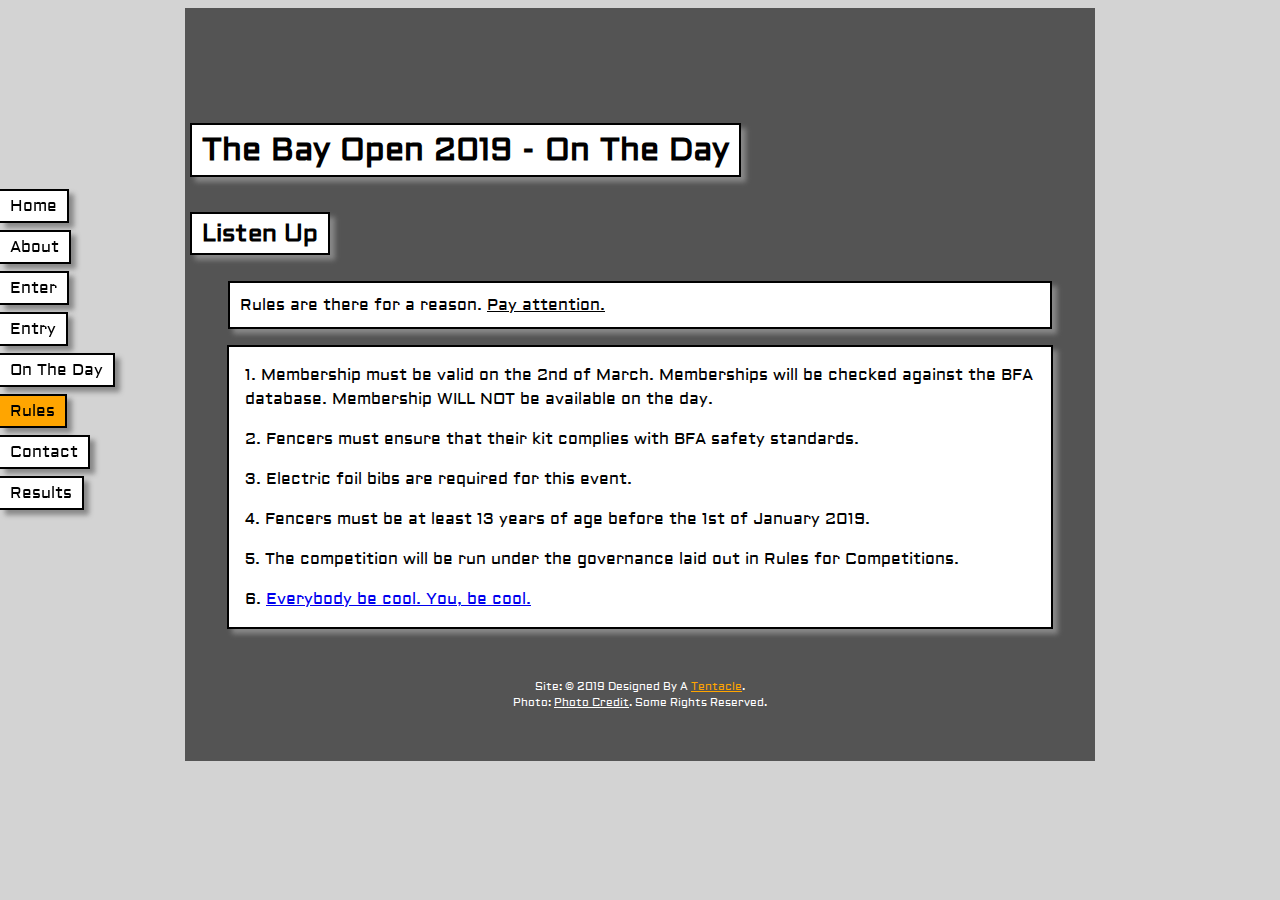
<file: rules.html>
<!DOCTYPE HTML>
<html>
<head>
    <meta http-equiv="content-type" content="text/html; charset=utf-8" />

    <title>The Bay Open</title>

    <link href='http://fonts.googleapis.com/css?family=Aldrich' rel='stylesheet' type='text/css'>
    <link href='css/style.css' rel='stylesheet' type='text/css'>

    <script src="http://ajax.googleapis.com/ajax/libs/jquery/1.10.2/jquery.min.js"></script>
    <script type="text/javascript" src="js/background.js"></script>
</head>
<body>

    <nav>
        <ul>
            <li><a href="index.html">Home</a></li>
            <li><a href="about.html">About</a></li>
            <li><a href="enter.html">Enter</a></li>
            <li><a href="entry.html">Entry</a></li>
            <li><a href="ontheday.html">On The Day</a></li>
            <li><a class="selected" href="rules.html">Rules</a></li>
            <li><a href="contact.html">Contact</a></li>
            <li><a href="results.html">Results</a></li>
        </ul>
    </nav>

    <div class="wrapper">
        <h1><span>The Bay Open 2019 - On The Day</span></h1>

        <h2><span>Listen Up</span></h2>

        <p>Rules are there for a reason.  <a href="http://www.youtube.com/watch?v=pJ9Kk3ATyuM">Pay attention.</a></p>

        <ol>
            <li>Membership must be valid on the 2nd of March. Memberships will be checked against the BFA database. Membership WILL NOT be available on the day.</li>
            <li>Fencers must ensure that their kit complies with BFA safety standards.</li>
            <li>Electric foil bibs are required for this event.</li>
            <li>Fencers must be at least 13 years of age before the 1st of January 2019.</li>
            <li>The competition will be run under the governance laid out in Rules for Competitions.</li>
           <li><a href="http://www.youtube.com/watch?v=V8K5d3pEUl8">Everybody be cool.  You, be cool.</a></li>
        </ol>


        <footer>
            Site: &copy; 2019 Designed By A <a class="tentacle" href="http://www.orangetentacle.co.uk/">Tentacle</a>.<br />
            Photo: <a class="photocredit" href="#">Photo Credit</a>. Some Rights Reserved.
        </footer>
    </div>

    <div class="shade"></div>

</body>
</html>
</file>
<file: css/style.css>
body {
    background-color: lightgrey;
    background-size: cover;
    background-position: top center;
    font-family: Aldrich;
    position: relative;
}

.shade {
    position: absolute;
    left: 0;
    right: 0;
    top: 0;
    bottom: 0;
    width: 910px;
    margin: 0 auto;

    background: black;
    opacity: 0.6;
    z-index: -1;
}

.wrapper {
    padding-top: 100px;
    width:900px;
    margin: 0 auto;
}

nav {
    position: fixed;
    margin: auto;
    left: 0;
    top: 180px;
}

nav ul { padding-left: 0; }
nav ul li { list-style: none; list-style-position: inside; margin-bottom: 20px; }
nav ul li a { background: white; padding: 5px 10px; text-decoration: none; color: black; border-right: 2px solid black; border-top: 2px solid black; border-bottom: 2px solid black; box-shadow: 5px 5px 5px #888; -webkit-transition: padding-left 0.5s; transition: padding-left: 0.5s; }
nav ul li a.selected { background: orange; }
nav ul li a:hover {
    padding-left: 50px;
}

.wrapper nav { position: relative; top: 0; margin: 0; }
.wrapper nav ul li { display: block; }
.wrapper nav ul ul { display: inline-block; }
.wrapper nav ul li ul li {display: inline-block; }
.wrapper nav ul li a { border: 2px solid black; transition: background 0.2s; -webkit-transition: background 0.2s; }
.wrapper nav ul li a:hover { background: orange; padding-left: 10px; }

h1 {}
h1 span { background: white; padding: 5px 10px; border: 2px solid black; box-shadow: 5px 5px 5px #888; }

h2, h3 { clear: left; margin-top: 2em; }
h2 span, h3 span { background: white; padding: 5px 10px; border: 2px solid black; box-shadow: 5px 5px 5px #888; }
h2 a, h3 a { background: white; padding: 5px 10px; border: 2px solid black; box-shadow: 5px 5px 5px #888; color: black; text-decoration: none; }
h2 a:hover, h3 a:hover { text-decoration: underline; }
h2 a.target:hover, h3 a.target:hover { text-decoration: none; }

dl { float: right; }
dl.check-in { float: left; }
dl dt { margin-bottom: 15px; }
dl dt span { background: white; padding: 5px 10px; border: 2px solid black; box-shadow: 5px 5px 5px #888; }
dl dd { margin-bottom: 30px; }
dl dd span,
dl dd a { background: white; padding: 5px 10px; border: 2px solid black; box-shadow: 5px 5px 5px #888; color: black; text-decoration: none; }
dl dd a:hover { text-decoration: underline; }
dl.check-in dt { margin-left: 40px; float: left; clear: left; }
dl.check-in dd { float: left; width: 200px; }
dl.check-in dd a { padding: 0; border: none; box-shadow: none; }
dl.check-in dd a img { vertical-align: middle; }

p { width: 800px; margin: auto; background: white; border: 2px solid black; margin-top: 2em; padding: 10px 10px; box-shadow: 5px 5px 5px #888; line-height: 1.5em; }
p a { color: black; }

ol { width: 790px; padding: 1em 1em 0 1em; margin: 1em auto 0 auto; background: white; border: 2px solid black; box-shadow: 5px 5px 5px #888; line-height: 1.5em; }
ol li { margin-bottom: 1em; list-style-position: inside; }
ol ol { border: none; width: 770px; box-shadow: none; }

table.entry-list { background: white; width: 820px; margin: 0 auto; border-collapse: collapse; box-shadow: 5px 5px 5px #888; }
table.entry-list td,
table.entry-list th { border: 2px solid black; padding: 5px; }

table.results { background: white; width: 820px; margin: 0 auto; border-collapse: collapse; box-shadow: 5px 5px 5px #888; border: 2px solid black; }
table.results tr:nth-child(odd) td { background: lightgrey; }
table.results tr.gold td { background: gold; }
table.results tr.silver td { background: silver; }
table.results tr.bronze td { background: darkgoldenrod; }
table.results tr:hover td { background: orange; }

footer { clear: both; font-size: 0.7em; text-align: center; color: white; padding-top: 50px; padding-bottom: 50px; }
footer a { color: white; } 
footer a.tentacle { color: orange; }
</file>
